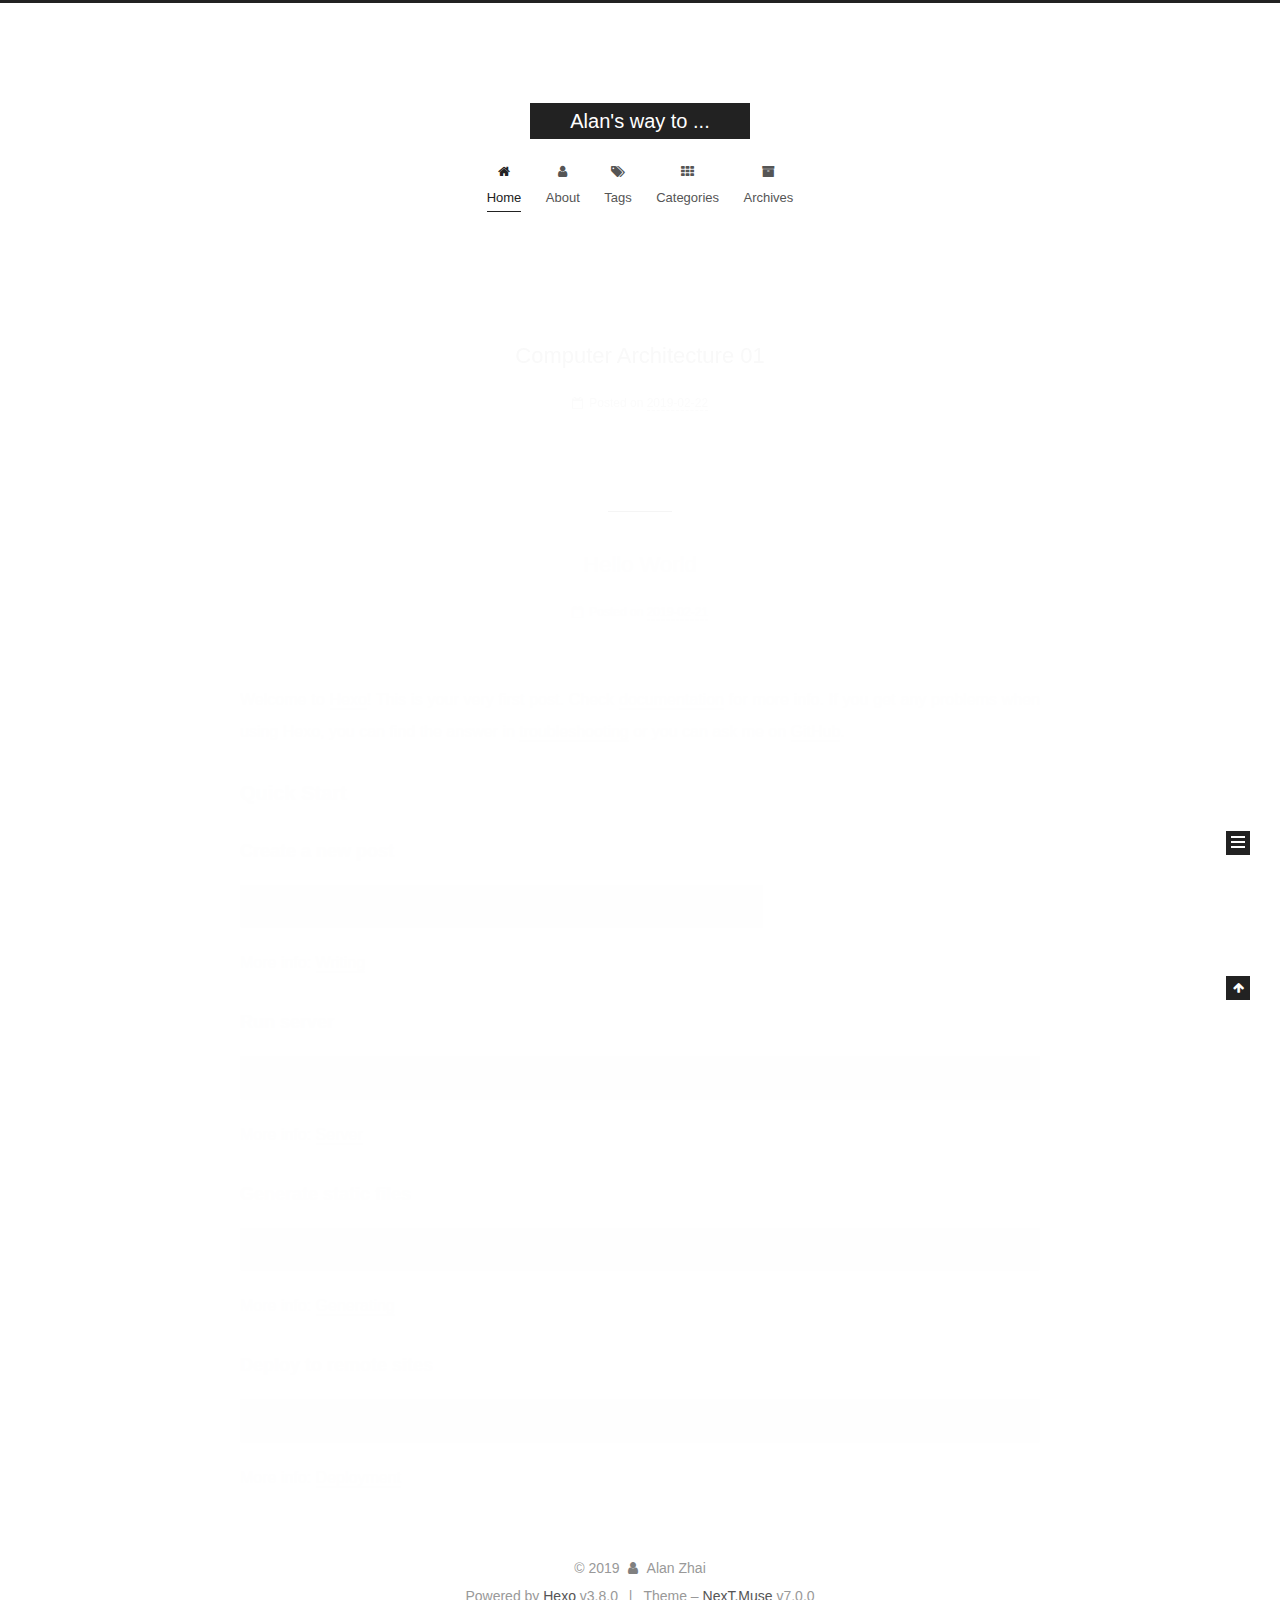
<file: index.html>
<!DOCTYPE html>












  


<html class="theme-next muse use-motion" lang>
<head><meta name="generator" content="Hexo 3.8.0">
  <meta charset="UTF-8">
<meta http-equiv="X-UA-Compatible" content="IE=edge">
<meta name="viewport" content="width=device-width, initial-scale=1, maximum-scale=2">
<meta name="theme-color" content="#222">


























<link rel="stylesheet" href="/lib/font-awesome/css/font-awesome.min.css?v=4.6.2">

<link rel="stylesheet" href="/css/main.css?v=7.0.0">


  <link rel="apple-touch-icon" sizes="180x180" href="/images/apple-touch-icon-next.png?v=7.0.0">


  <link rel="icon" type="image/png" sizes="32x32" href="/images/favicon-32x32-next.png?v=7.0.0">


  <link rel="icon" type="image/png" sizes="16x16" href="/images/favicon-16x16-next.png?v=7.0.0">


  <link rel="mask-icon" href="/images/logo.svg?v=7.0.0" color="#222">







<script id="hexo.configurations">
  var NexT = window.NexT || {};
  var CONFIG = {
    root: '/',
    scheme: 'Muse',
    version: '7.0.0',
    sidebar: {"position":"left","display":"post","offset":12,"b2t":false,"scrollpercent":false,"onmobile":false},
    fancybox: false,
    fastclick: false,
    lazyload: false,
    tabs: true,
    motion: {"enable":true,"async":false,"transition":{"post_block":"fadeIn","post_header":"slideDownIn","post_body":"slideDownIn","coll_header":"slideLeftIn","sidebar":"slideUpIn"}},
    algolia: {
      applicationID: '',
      apiKey: '',
      indexName: '',
      hits: {"per_page":10},
      labels: {"input_placeholder":"Search for Posts","hits_empty":"We didn't find any results for the search: ${query}","hits_stats":"${hits} results found in ${time} ms"}
    }
  };
</script>


  




  <meta name="description" content="study and work for a dream">
<meta name="keywords" content="computer architecture, parallel computing, CUDA, AI processor">
<meta property="og:type" content="website">
<meta property="og:title" content="Alan&#39;s way to ...">
<meta property="og:url" content="http://yoursite.com/index.html">
<meta property="og:site_name" content="Alan&#39;s way to ...">
<meta property="og:description" content="study and work for a dream">
<meta property="og:locale" content="default">
<meta name="twitter:card" content="summary">
<meta name="twitter:title" content="Alan&#39;s way to ...">
<meta name="twitter:description" content="study and work for a dream">






  <link rel="canonical" href="http://yoursite.com/">



<script id="page.configurations">
  CONFIG.page = {
    sidebar: "",
  };
</script>

  <title>Alan's way to ...</title>
  












  <noscript>
  <style>
  .use-motion .motion-element,
  .use-motion .brand,
  .use-motion .menu-item,
  .sidebar-inner,
  .use-motion .post-block,
  .use-motion .pagination,
  .use-motion .comments,
  .use-motion .post-header,
  .use-motion .post-body,
  .use-motion .collection-title { opacity: initial; }

  .use-motion .logo,
  .use-motion .site-title,
  .use-motion .site-subtitle {
    opacity: initial;
    top: initial;
  }

  .use-motion .logo-line-before i { left: initial; }
  .use-motion .logo-line-after i { right: initial; }
  </style>
</noscript>

</head>

<body itemscope itemtype="http://schema.org/WebPage" lang="default">

  
  
    
  

  <div class="container sidebar-position-left 
  page-home">
    <div class="headband"></div>

    <header id="header" class="header" itemscope itemtype="http://schema.org/WPHeader">
      <div class="header-inner"><div class="site-brand-wrapper">
  <div class="site-meta">
    

    <div class="custom-logo-site-title">
      <a href="/" class="brand" rel="start">
        <span class="logo-line-before"><i></i></span>
        <span class="site-title">Alan's way to ...</span>
        <span class="logo-line-after"><i></i></span>
      </a>
    </div>
    
    
  </div>

  <div class="site-nav-toggle">
    <button aria-label="Toggle navigation bar">
      <span class="btn-bar"></span>
      <span class="btn-bar"></span>
      <span class="btn-bar"></span>
    </button>
  </div>
</div>



<nav class="site-nav">
  
    <ul id="menu" class="menu">
      
        
        
        
          
          <li class="menu-item menu-item-home menu-item-active">

    
    
    
      
    

    

    <a href="/" rel="section"><i class="menu-item-icon fa fa-fw fa-home"></i> <br>Home</a>

  </li>
        
        
        
          
          <li class="menu-item menu-item-about">

    
    
    
      
    

    

    <a href="/about/" rel="section"><i class="menu-item-icon fa fa-fw fa-user"></i> <br>About</a>

  </li>
        
        
        
          
          <li class="menu-item menu-item-tags">

    
    
    
      
    

    

    <a href="/tags/" rel="section"><i class="menu-item-icon fa fa-fw fa-tags"></i> <br>Tags</a>

  </li>
        
        
        
          
          <li class="menu-item menu-item-categories">

    
    
    
      
    

    

    <a href="/categories/" rel="section"><i class="menu-item-icon fa fa-fw fa-th"></i> <br>Categories</a>

  </li>
        
        
        
          
          <li class="menu-item menu-item-archives">

    
    
    
      
    

    

    <a href="/archives/" rel="section"><i class="menu-item-icon fa fa-fw fa-archive"></i> <br>Archives</a>

  </li>

      
      
    </ul>
  

  
    

  

  
</nav>



  



</div>
    </header>

    


    <main id="main" class="main">
      <div class="main-inner">
        <div class="content-wrap">
          
          <div id="content" class="content">
            
  <section id="posts" class="posts-expand">
    
      

  

  
  
  

  

  <article class="post post-type-normal" itemscope itemtype="http://schema.org/Article">
  
  
  
  <div class="post-block">
    <link itemprop="mainEntityOfPage" href="http://yoursite.com/2019/02/22/Computer-Architecture-01/">

    <span hidden itemprop="author" itemscope itemtype="http://schema.org/Person">
      <meta itemprop="name" content="Alan Zhai">
      <meta itemprop="description" content="study and work for a dream">
      <meta itemprop="image" content="/images/avatar.gif">
    </span>

    <span hidden itemprop="publisher" itemscope itemtype="http://schema.org/Organization">
      <meta itemprop="name" content="Alan's way to ...">
    </span>

    
      <header class="post-header">

        
        
          <h1 class="post-title" itemprop="name headline">
                
                
                <a href="/2019/02/22/Computer-Architecture-01/" class="post-title-link" itemprop="url">Computer Architecture 01</a>
              
            
          </h1>
        

        <div class="post-meta">
          <span class="post-time">

            
            
            

            
              <span class="post-meta-item-icon">
                <i class="fa fa-calendar-o"></i>
              </span>
              
                <span class="post-meta-item-text">Posted on</span>
              

              
                
              

              <time title="Created: 2019-02-22 01:43:34 / Modified: 01:47:00" itemprop="dateCreated datePublished" datetime="2019-02-22T01:43:34+08:00">2019-02-22</time>
            

            
              

              
            
          </span>

          

          
            
            
          

          
          

          

          

          

        </div>
      </header>
    

    
    
    
    <div class="post-body" itemprop="articleBody">

      
      

      
        
          
            
          
        
      
    </div>

    

    
    
    

    

    
      
    
    

    

    <footer class="post-footer">
      

      

      

      
      
        <div class="post-eof"></div>
      
    </footer>
  </div>
  
  
  
  </article>


    
      

  

  
  
  

  

  <article class="post post-type-normal" itemscope itemtype="http://schema.org/Article">
  
  
  
  <div class="post-block">
    <link itemprop="mainEntityOfPage" href="http://yoursite.com/2019/02/21/hello-world/">

    <span hidden itemprop="author" itemscope itemtype="http://schema.org/Person">
      <meta itemprop="name" content="Alan Zhai">
      <meta itemprop="description" content="study and work for a dream">
      <meta itemprop="image" content="/images/avatar.gif">
    </span>

    <span hidden itemprop="publisher" itemscope itemtype="http://schema.org/Organization">
      <meta itemprop="name" content="Alan's way to ...">
    </span>

    
      <header class="post-header">

        
        
          <h1 class="post-title" itemprop="name headline">
                
                
                <a href="/2019/02/21/hello-world/" class="post-title-link" itemprop="url">Hello World</a>
              
            
          </h1>
        

        <div class="post-meta">
          <span class="post-time">

            
            
            

            
              <span class="post-meta-item-icon">
                <i class="fa fa-calendar-o"></i>
              </span>
              
                <span class="post-meta-item-text">Posted on</span>
              

              
                
              

              <time title="Created: 2019-02-21 23:59:12" itemprop="dateCreated datePublished" datetime="2019-02-21T23:59:12+08:00">2019-02-21</time>
            

            
          </span>

          

          
            
            
          

          
          

          

          

          

        </div>
      </header>
    

    
    
    
    <div class="post-body" itemprop="articleBody">

      
      

      
        
          
            <p>Welcome to <a href="https://hexo.io/" target="_blank" rel="noopener">Hexo</a>! This is your very first post. Check <a href="https://hexo.io/docs/" target="_blank" rel="noopener">documentation</a> for more info. If you get any problems when using Hexo, you can find the answer in <a href="https://hexo.io/docs/troubleshooting.html" target="_blank" rel="noopener">troubleshooting</a> or you can ask me on <a href="https://github.com/hexojs/hexo/issues" target="_blank" rel="noopener">GitHub</a>.</p>
<h2 id="Quick-Start"><a href="#Quick-Start" class="headerlink" title="Quick Start"></a>Quick Start</h2><h3 id="Create-a-new-post"><a href="#Create-a-new-post" class="headerlink" title="Create a new post"></a>Create a new post</h3><figure class="highlight bash"><table><tr><td class="gutter"><pre><span class="line">1</span><br></pre></td><td class="code"><pre><span class="line">$ hexo new <span class="string">"My New Post"</span></span><br></pre></td></tr></table></figure>
<p>More info: <a href="https://hexo.io/docs/writing.html" target="_blank" rel="noopener">Writing</a></p>
<h3 id="Run-server"><a href="#Run-server" class="headerlink" title="Run server"></a>Run server</h3><figure class="highlight bash"><table><tr><td class="gutter"><pre><span class="line">1</span><br></pre></td><td class="code"><pre><span class="line">$ hexo server</span><br></pre></td></tr></table></figure>
<p>More info: <a href="https://hexo.io/docs/server.html" target="_blank" rel="noopener">Server</a></p>
<h3 id="Generate-static-files"><a href="#Generate-static-files" class="headerlink" title="Generate static files"></a>Generate static files</h3><figure class="highlight bash"><table><tr><td class="gutter"><pre><span class="line">1</span><br></pre></td><td class="code"><pre><span class="line">$ hexo generate</span><br></pre></td></tr></table></figure>
<p>More info: <a href="https://hexo.io/docs/generating.html" target="_blank" rel="noopener">Generating</a></p>
<h3 id="Deploy-to-remote-sites"><a href="#Deploy-to-remote-sites" class="headerlink" title="Deploy to remote sites"></a>Deploy to remote sites</h3><figure class="highlight bash"><table><tr><td class="gutter"><pre><span class="line">1</span><br></pre></td><td class="code"><pre><span class="line">$ hexo deploy</span><br></pre></td></tr></table></figure>
<p>More info: <a href="https://hexo.io/docs/deployment.html" target="_blank" rel="noopener">Deployment</a></p>

          
        
      
    </div>

    

    
    
    

    

    
      
    
    

    

    <footer class="post-footer">
      

      

      

      
      
        <div class="post-eof"></div>
      
    </footer>
  </div>
  
  
  
  </article>


    
  </section>

  


          </div>
          

        </div>
        
          
  
  <div class="sidebar-toggle">
    <div class="sidebar-toggle-line-wrap">
      <span class="sidebar-toggle-line sidebar-toggle-line-first"></span>
      <span class="sidebar-toggle-line sidebar-toggle-line-middle"></span>
      <span class="sidebar-toggle-line sidebar-toggle-line-last"></span>
    </div>
  </div>

  <aside id="sidebar" class="sidebar">
    
    <div class="sidebar-inner">

      

      

      <div class="site-overview-wrap sidebar-panel sidebar-panel-active">
        <div class="site-overview">
          <div class="site-author motion-element" itemprop="author" itemscope itemtype="http://schema.org/Person">
            
              <p class="site-author-name" itemprop="name">Alan Zhai</p>
              <p class="site-description motion-element" itemprop="description">study and work for a dream</p>
          </div>

          
            <nav class="site-state motion-element">
              
                <div class="site-state-item site-state-posts">
                
                  <a href="/archives/">
                
                    <span class="site-state-item-count">2</span>
                    <span class="site-state-item-name">posts</span>
                  </a>
                </div>
              

              

              
                
                
                <div class="site-state-item site-state-tags">
                  
                    
                    
                      
                    
                    <span class="site-state-item-count">1</span>
                    <span class="site-state-item-name">tags</span>
                  
                </div>
              
            </nav>
          

          

          

          

          
          

          
            
          
          

        </div>
      </div>

      

      

    </div>
  </aside>


        
      </div>
    </main>

    <footer id="footer" class="footer">
      <div class="footer-inner">
        <div class="copyright">&copy; <span itemprop="copyrightYear">2019</span>
  <span class="with-love" id="animate">
    <i class="fa fa-user"></i>
  </span>
  <span class="author" itemprop="copyrightHolder">Alan Zhai</span>

  

  
</div>


  <div class="powered-by">Powered by <a href="https://hexo.io" class="theme-link" rel="noopener" target="_blank">Hexo</a> v3.8.0</div>



  <span class="post-meta-divider">|</span>



  <div class="theme-info">Theme – <a href="https://theme-next.org" class="theme-link" rel="noopener" target="_blank">NexT.Muse</a> v7.0.0</div>




        








        
      </div>
    </footer>

    
      <div class="back-to-top">
        <i class="fa fa-arrow-up"></i>
        
      </div>
    

    

    

    
  </div>

  

<script>
  if (Object.prototype.toString.call(window.Promise) !== '[object Function]') {
    window.Promise = null;
  }
</script>


























  
  <script src="/lib/jquery/index.js?v=2.1.3"></script>

  
  <script src="/lib/velocity/velocity.min.js?v=1.2.1"></script>

  
  <script src="/lib/velocity/velocity.ui.min.js?v=1.2.1"></script>


  


  <script src="/js/src/utils.js?v=7.0.0"></script>

  <script src="/js/src/motion.js?v=7.0.0"></script>



  
  


  <script src="/js/src/schemes/muse.js?v=7.0.0"></script>



  

  


  <script src="/js/src/bootstrap.js?v=7.0.0"></script>



  



  




  

  

  

  

  

  

  

  

  

  

  

  

  

</body>
</html>
</file>
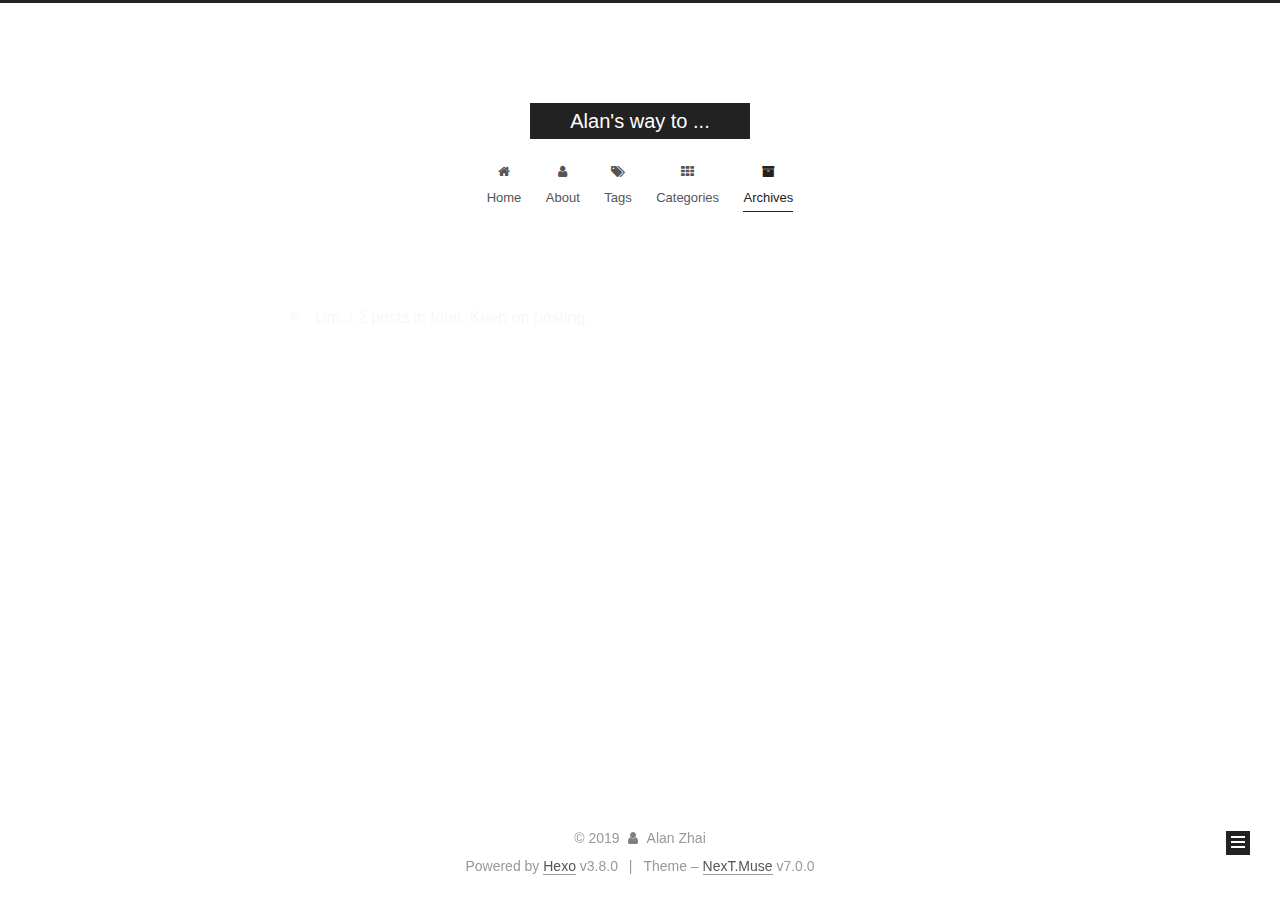
<file: archives/index.html>
<!DOCTYPE html>












  


<html class="theme-next muse use-motion" lang>
<head><meta name="generator" content="Hexo 3.8.0">
  <meta charset="UTF-8">
<meta http-equiv="X-UA-Compatible" content="IE=edge">
<meta name="viewport" content="width=device-width, initial-scale=1, maximum-scale=2">
<meta name="theme-color" content="#222">


























<link rel="stylesheet" href="/lib/font-awesome/css/font-awesome.min.css?v=4.6.2">

<link rel="stylesheet" href="/css/main.css?v=7.0.0">


  <link rel="apple-touch-icon" sizes="180x180" href="/images/apple-touch-icon-next.png?v=7.0.0">


  <link rel="icon" type="image/png" sizes="32x32" href="/images/favicon-32x32-next.png?v=7.0.0">


  <link rel="icon" type="image/png" sizes="16x16" href="/images/favicon-16x16-next.png?v=7.0.0">


  <link rel="mask-icon" href="/images/logo.svg?v=7.0.0" color="#222">







<script id="hexo.configurations">
  var NexT = window.NexT || {};
  var CONFIG = {
    root: '/',
    scheme: 'Muse',
    version: '7.0.0',
    sidebar: {"position":"left","display":"post","offset":12,"b2t":false,"scrollpercent":false,"onmobile":false},
    fancybox: false,
    fastclick: false,
    lazyload: false,
    tabs: true,
    motion: {"enable":true,"async":false,"transition":{"post_block":"fadeIn","post_header":"slideDownIn","post_body":"slideDownIn","coll_header":"slideLeftIn","sidebar":"slideUpIn"}},
    algolia: {
      applicationID: '',
      apiKey: '',
      indexName: '',
      hits: {"per_page":10},
      labels: {"input_placeholder":"Search for Posts","hits_empty":"We didn't find any results for the search: ${query}","hits_stats":"${hits} results found in ${time} ms"}
    }
  };
</script>


  




  <meta name="description" content="study and work for a dream">
<meta name="keywords" content="computer architecture, parallel computing, CUDA, AI processor">
<meta property="og:type" content="website">
<meta property="og:title" content="Alan&#39;s way to ...">
<meta property="og:url" content="http://yoursite.com/archives/index.html">
<meta property="og:site_name" content="Alan&#39;s way to ...">
<meta property="og:description" content="study and work for a dream">
<meta property="og:locale" content="default">
<meta name="twitter:card" content="summary">
<meta name="twitter:title" content="Alan&#39;s way to ...">
<meta name="twitter:description" content="study and work for a dream">






  <link rel="canonical" href="http://yoursite.com/archives/">



<script id="page.configurations">
  CONFIG.page = {
    sidebar: "",
  };
</script>

  <title>Archive | Alan's way to ...</title>
  












  <noscript>
  <style>
  .use-motion .motion-element,
  .use-motion .brand,
  .use-motion .menu-item,
  .sidebar-inner,
  .use-motion .post-block,
  .use-motion .pagination,
  .use-motion .comments,
  .use-motion .post-header,
  .use-motion .post-body,
  .use-motion .collection-title { opacity: initial; }

  .use-motion .logo,
  .use-motion .site-title,
  .use-motion .site-subtitle {
    opacity: initial;
    top: initial;
  }

  .use-motion .logo-line-before i { left: initial; }
  .use-motion .logo-line-after i { right: initial; }
  </style>
</noscript>

</head>

<body itemscope itemtype="http://schema.org/WebPage" lang="default">

  
  
    
  

  <div class="container sidebar-position-left page-archive">
    <div class="headband"></div>

    <header id="header" class="header" itemscope itemtype="http://schema.org/WPHeader">
      <div class="header-inner"><div class="site-brand-wrapper">
  <div class="site-meta">
    

    <div class="custom-logo-site-title">
      <a href="/" class="brand" rel="start">
        <span class="logo-line-before"><i></i></span>
        <span class="site-title">Alan's way to ...</span>
        <span class="logo-line-after"><i></i></span>
      </a>
    </div>
    
    
  </div>

  <div class="site-nav-toggle">
    <button aria-label="Toggle navigation bar">
      <span class="btn-bar"></span>
      <span class="btn-bar"></span>
      <span class="btn-bar"></span>
    </button>
  </div>
</div>



<nav class="site-nav">
  
    <ul id="menu" class="menu">
      
        
        
        
          
          <li class="menu-item menu-item-home">

    
    
    
      
    

    

    <a href="/" rel="section"><i class="menu-item-icon fa fa-fw fa-home"></i> <br>Home</a>

  </li>
        
        
        
          
          <li class="menu-item menu-item-about">

    
    
    
      
    

    

    <a href="/about/" rel="section"><i class="menu-item-icon fa fa-fw fa-user"></i> <br>About</a>

  </li>
        
        
        
          
          <li class="menu-item menu-item-tags">

    
    
    
      
    

    

    <a href="/tags/" rel="section"><i class="menu-item-icon fa fa-fw fa-tags"></i> <br>Tags</a>

  </li>
        
        
        
          
          <li class="menu-item menu-item-categories">

    
    
    
      
    

    

    <a href="/categories/" rel="section"><i class="menu-item-icon fa fa-fw fa-th"></i> <br>Categories</a>

  </li>
        
        
        
          
          <li class="menu-item menu-item-archives menu-item-active">

    
    
    
      
    

    

    <a href="/archives/" rel="section"><i class="menu-item-icon fa fa-fw fa-archive"></i> <br>Archives</a>

  </li>

      
      
    </ul>
  

  
    

    
    
      
      
    
      
      
    
      
      
    
      
      
    
      
      
    
    

  


  

  
</nav>



  



</div>
    </header>

    


    <main id="main" class="main">
      <div class="main-inner">
        <div class="content-wrap">
          
          <div id="content" class="content">
            

  
  
  
  <div class="post-block archive">
    <div id="posts" class="posts-collapse">
      <span class="archive-move-on"></span>

      
      <span class="archive-page-counter">
        
        
        
          
        
        Um..! 2 posts in total. Keep on posting.
      </span>
      

      

        
        
        

        
          
          <div class="collection-title">
            <h1 class="archive-year" id="archive-year-2019">2019</h1>
          </div>
        
        

        

  <article class="post post-type-normal" itemscope itemtype="http://schema.org/Article">
    <header class="post-header">

      <h2 class="post-title">
        
          <a class="post-title-link" href="/2019/02/22/Computer-Architecture-01/" itemprop="url">
            
              <span itemprop="name">Computer Architecture 01</span>
            
          </a>
        
      </h2>

      <div class="post-meta">
        <time class="post-time" itemprop="dateCreated" datetime="2019-02-22T01:43:34+08:00" content="2019-02-22">
          02-22
        </time>
      </div>

    </header>
  </article>



      

        
        
        

        
        

        

  <article class="post post-type-normal" itemscope itemtype="http://schema.org/Article">
    <header class="post-header">

      <h2 class="post-title">
        
          <a class="post-title-link" href="/2019/02/21/hello-world/" itemprop="url">
            
              <span itemprop="name">Hello World</span>
            
          </a>
        
      </h2>

      <div class="post-meta">
        <time class="post-time" itemprop="dateCreated" datetime="2019-02-21T23:59:12+08:00" content="2019-02-21">
          02-21
        </time>
      </div>

    </header>
  </article>



      

    </div>
  </div>
  
  
  

  



          </div>
          

        </div>
        
          
  
  <div class="sidebar-toggle">
    <div class="sidebar-toggle-line-wrap">
      <span class="sidebar-toggle-line sidebar-toggle-line-first"></span>
      <span class="sidebar-toggle-line sidebar-toggle-line-middle"></span>
      <span class="sidebar-toggle-line sidebar-toggle-line-last"></span>
    </div>
  </div>

  <aside id="sidebar" class="sidebar">
    
    <div class="sidebar-inner">

      

      

      <div class="site-overview-wrap sidebar-panel sidebar-panel-active">
        <div class="site-overview">
          <div class="site-author motion-element" itemprop="author" itemscope itemtype="http://schema.org/Person">
            
              <p class="site-author-name" itemprop="name">Alan Zhai</p>
              <p class="site-description motion-element" itemprop="description">study and work for a dream</p>
          </div>

          
            <nav class="site-state motion-element">
              
                <div class="site-state-item site-state-posts">
                
                  <a href="/archives/">
                
                    <span class="site-state-item-count">2</span>
                    <span class="site-state-item-name">posts</span>
                  </a>
                </div>
              

              

              
                
                
                <div class="site-state-item site-state-tags">
                  
                    
                    
                      
                    
                    <span class="site-state-item-count">1</span>
                    <span class="site-state-item-name">tags</span>
                  
                </div>
              
            </nav>
          

          

          

          

          
          

          
            
          
          

        </div>
      </div>

      

      

    </div>
  </aside>


        
      </div>
    </main>

    <footer id="footer" class="footer">
      <div class="footer-inner">
        <div class="copyright">&copy; <span itemprop="copyrightYear">2019</span>
  <span class="with-love" id="animate">
    <i class="fa fa-user"></i>
  </span>
  <span class="author" itemprop="copyrightHolder">Alan Zhai</span>

  

  
</div>


  <div class="powered-by">Powered by <a href="https://hexo.io" class="theme-link" rel="noopener" target="_blank">Hexo</a> v3.8.0</div>



  <span class="post-meta-divider">|</span>



  <div class="theme-info">Theme – <a href="https://theme-next.org" class="theme-link" rel="noopener" target="_blank">NexT.Muse</a> v7.0.0</div>




        








        
      </div>
    </footer>

    
      <div class="back-to-top">
        <i class="fa fa-arrow-up"></i>
        
      </div>
    

    

    

    
  </div>

  

<script>
  if (Object.prototype.toString.call(window.Promise) !== '[object Function]') {
    window.Promise = null;
  }
</script>


























  
  <script src="/lib/jquery/index.js?v=2.1.3"></script>

  
  <script src="/lib/velocity/velocity.min.js?v=1.2.1"></script>

  
  <script src="/lib/velocity/velocity.ui.min.js?v=1.2.1"></script>


  


  <script src="/js/src/utils.js?v=7.0.0"></script>

  <script src="/js/src/motion.js?v=7.0.0"></script>



  
  


  <script src="/js/src/schemes/muse.js?v=7.0.0"></script>



  

  


  <script src="/js/src/bootstrap.js?v=7.0.0"></script>



  



  




  

  

  

  

  

  

  

  

  

  

  

  

  

</body>
</html>
</file>
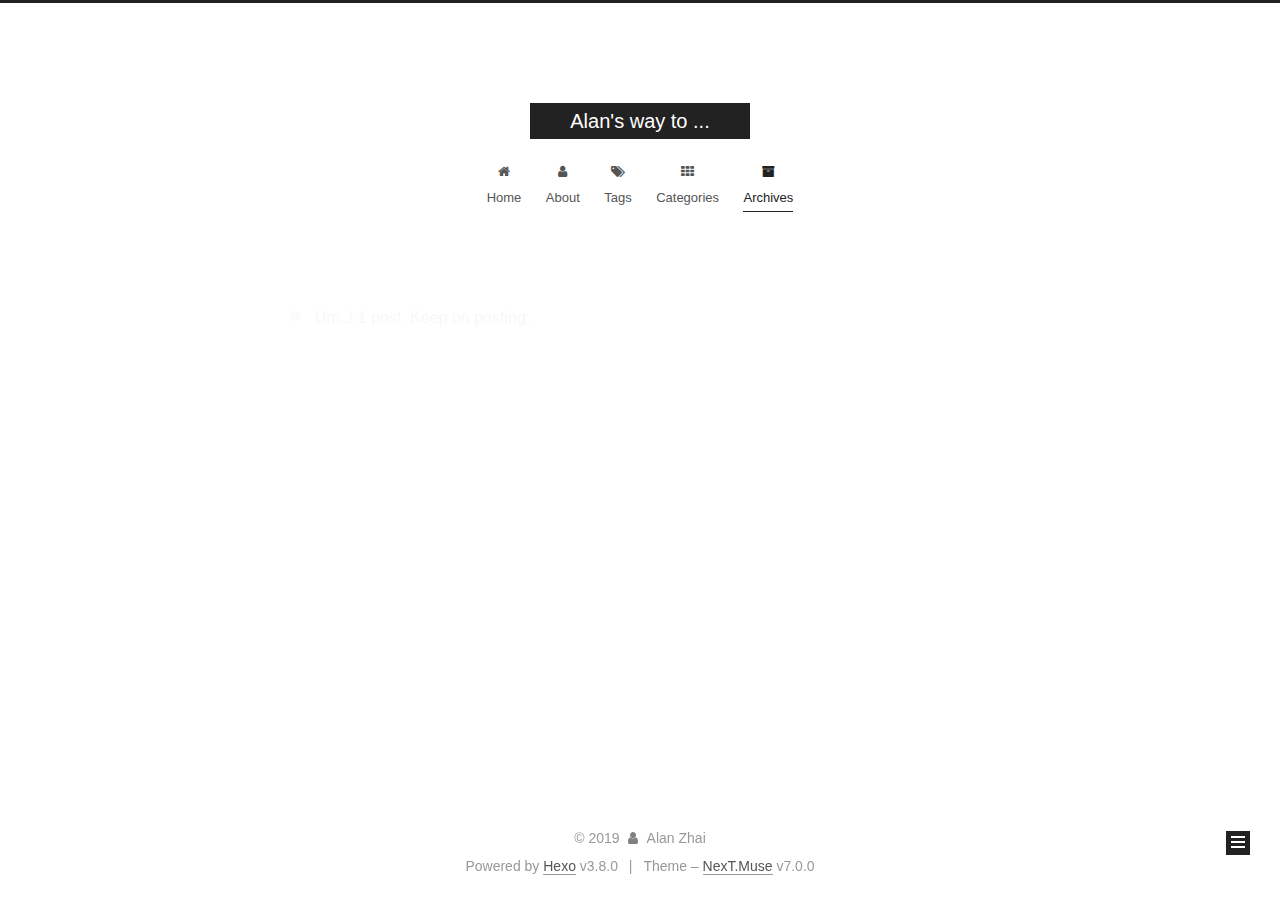
<file: archives/2019/index.html>
<!DOCTYPE html>












  


<html class="theme-next muse use-motion" lang>
<head><meta name="generator" content="Hexo 3.8.0">
  <meta charset="UTF-8">
<meta http-equiv="X-UA-Compatible" content="IE=edge">
<meta name="viewport" content="width=device-width, initial-scale=1, maximum-scale=2">
<meta name="theme-color" content="#222">


























<link rel="stylesheet" href="/lib/font-awesome/css/font-awesome.min.css?v=4.6.2">

<link rel="stylesheet" href="/css/main.css?v=7.0.0">


  <link rel="apple-touch-icon" sizes="180x180" href="/images/apple-touch-icon-next.png?v=7.0.0">


  <link rel="icon" type="image/png" sizes="32x32" href="/images/favicon-32x32-next.png?v=7.0.0">


  <link rel="icon" type="image/png" sizes="16x16" href="/images/favicon-16x16-next.png?v=7.0.0">


  <link rel="mask-icon" href="/images/logo.svg?v=7.0.0" color="#222">







<script id="hexo.configurations">
  var NexT = window.NexT || {};
  var CONFIG = {
    root: '/',
    scheme: 'Muse',
    version: '7.0.0',
    sidebar: {"position":"left","display":"post","offset":12,"b2t":false,"scrollpercent":false,"onmobile":false},
    fancybox: false,
    fastclick: false,
    lazyload: false,
    tabs: true,
    motion: {"enable":true,"async":false,"transition":{"post_block":"fadeIn","post_header":"slideDownIn","post_body":"slideDownIn","coll_header":"slideLeftIn","sidebar":"slideUpIn"}},
    algolia: {
      applicationID: '',
      apiKey: '',
      indexName: '',
      hits: {"per_page":10},
      labels: {"input_placeholder":"Search for Posts","hits_empty":"We didn't find any results for the search: ${query}","hits_stats":"${hits} results found in ${time} ms"}
    }
  };
</script>


  




  <meta name="description" content="study and work for a dream">
<meta name="keywords" content="computer architecture, parallel computing, CUDA, AI processor">
<meta property="og:type" content="website">
<meta property="og:title" content="Alan&#39;s way to ...">
<meta property="og:url" content="http://yoursite.com/archives/2019/index.html">
<meta property="og:site_name" content="Alan&#39;s way to ...">
<meta property="og:description" content="study and work for a dream">
<meta property="og:locale" content="default">
<meta name="twitter:card" content="summary">
<meta name="twitter:title" content="Alan&#39;s way to ...">
<meta name="twitter:description" content="study and work for a dream">






  <link rel="canonical" href="http://yoursite.com/archives/2019/">



<script id="page.configurations">
  CONFIG.page = {
    sidebar: "",
  };
</script>

  <title>Archive | Alan's way to ...</title>
  












  <noscript>
  <style>
  .use-motion .motion-element,
  .use-motion .brand,
  .use-motion .menu-item,
  .sidebar-inner,
  .use-motion .post-block,
  .use-motion .pagination,
  .use-motion .comments,
  .use-motion .post-header,
  .use-motion .post-body,
  .use-motion .collection-title { opacity: initial; }

  .use-motion .logo,
  .use-motion .site-title,
  .use-motion .site-subtitle {
    opacity: initial;
    top: initial;
  }

  .use-motion .logo-line-before i { left: initial; }
  .use-motion .logo-line-after i { right: initial; }
  </style>
</noscript>

</head>

<body itemscope itemtype="http://schema.org/WebPage" lang="default">

  
  
    
  

  <div class="container sidebar-position-left page-archive">
    <div class="headband"></div>

    <header id="header" class="header" itemscope itemtype="http://schema.org/WPHeader">
      <div class="header-inner"><div class="site-brand-wrapper">
  <div class="site-meta">
    

    <div class="custom-logo-site-title">
      <a href="/" class="brand" rel="start">
        <span class="logo-line-before"><i></i></span>
        <span class="site-title">Alan's way to ...</span>
        <span class="logo-line-after"><i></i></span>
      </a>
    </div>
    
    
  </div>

  <div class="site-nav-toggle">
    <button aria-label="Toggle navigation bar">
      <span class="btn-bar"></span>
      <span class="btn-bar"></span>
      <span class="btn-bar"></span>
    </button>
  </div>
</div>



<nav class="site-nav">
  
    <ul id="menu" class="menu">
      
        
        
        
          
          <li class="menu-item menu-item-home">

    
    
    
      
    

    

    <a href="/" rel="section"><i class="menu-item-icon fa fa-fw fa-home"></i> <br>Home</a>

  </li>
        
        
        
          
          <li class="menu-item menu-item-about">

    
    
    
      
    

    

    <a href="/about/" rel="section"><i class="menu-item-icon fa fa-fw fa-user"></i> <br>About</a>

  </li>
        
        
        
          
          <li class="menu-item menu-item-tags">

    
    
    
      
    

    

    <a href="/tags/" rel="section"><i class="menu-item-icon fa fa-fw fa-tags"></i> <br>Tags</a>

  </li>
        
        
        
          
          <li class="menu-item menu-item-categories">

    
    
    
      
    

    

    <a href="/categories/" rel="section"><i class="menu-item-icon fa fa-fw fa-th"></i> <br>Categories</a>

  </li>
        
        
        
          
          <li class="menu-item menu-item-archives menu-item-active">

    
    
    
      
    

    

    <a href="/archives/" rel="section"><i class="menu-item-icon fa fa-fw fa-archive"></i> <br>Archives</a>

  </li>

      
      
    </ul>
  

  
    

    
    
      
      
    
      
      
    
      
      
    
      
      
    
      
      
    
    

  


  

  
</nav>



  



</div>
    </header>

    


    <main id="main" class="main">
      <div class="main-inner">
        <div class="content-wrap">
          
          <div id="content" class="content">
            

  
  
  
  <div class="post-block archive">
    <div id="posts" class="posts-collapse">
      <span class="archive-move-on"></span>

      
      <span class="archive-page-counter">
        
        
        
          
        
        Um..! 1 post. Keep on posting.
      </span>
      

      

        
        
        

        
          
          <div class="collection-title">
            <h1 class="archive-year" id="archive-year-2019">2019</h1>
          </div>
        
        

        

  <article class="post post-type-normal" itemscope itemtype="http://schema.org/Article">
    <header class="post-header">

      <h2 class="post-title">
        
          <a class="post-title-link" href="/2019/02/21/hello-world/" itemprop="url">
            
              <span itemprop="name">Hello World</span>
            
          </a>
        
      </h2>

      <div class="post-meta">
        <time class="post-time" itemprop="dateCreated" datetime="2019-02-21T23:59:12+08:00" content="2019-02-21">
          02-21
        </time>
      </div>

    </header>
  </article>



      

    </div>
  </div>
  
  
  

  



          </div>
          

        </div>
        
          
  
  <div class="sidebar-toggle">
    <div class="sidebar-toggle-line-wrap">
      <span class="sidebar-toggle-line sidebar-toggle-line-first"></span>
      <span class="sidebar-toggle-line sidebar-toggle-line-middle"></span>
      <span class="sidebar-toggle-line sidebar-toggle-line-last"></span>
    </div>
  </div>

  <aside id="sidebar" class="sidebar">
    
    <div class="sidebar-inner">

      

      

      <div class="site-overview-wrap sidebar-panel sidebar-panel-active">
        <div class="site-overview">
          <div class="site-author motion-element" itemprop="author" itemscope itemtype="http://schema.org/Person">
            
              <p class="site-author-name" itemprop="name">Alan Zhai</p>
              <p class="site-description motion-element" itemprop="description">study and work for a dream</p>
          </div>

          
            <nav class="site-state motion-element">
              
                <div class="site-state-item site-state-posts">
                
                  <a href="/archives/">
                
                    <span class="site-state-item-count">1</span>
                    <span class="site-state-item-name">posts</span>
                  </a>
                </div>
              

              

              
            </nav>
          

          

          

          

          
          

          
            
          
          

        </div>
      </div>

      

      

    </div>
  </aside>


        
      </div>
    </main>

    <footer id="footer" class="footer">
      <div class="footer-inner">
        <div class="copyright">&copy; <span itemprop="copyrightYear">2019</span>
  <span class="with-love" id="animate">
    <i class="fa fa-user"></i>
  </span>
  <span class="author" itemprop="copyrightHolder">Alan Zhai</span>

  

  
</div>


  <div class="powered-by">Powered by <a href="https://hexo.io" class="theme-link" rel="noopener" target="_blank">Hexo</a> v3.8.0</div>



  <span class="post-meta-divider">|</span>



  <div class="theme-info">Theme – <a href="https://theme-next.org" class="theme-link" rel="noopener" target="_blank">NexT.Muse</a> v7.0.0</div>




        








        
      </div>
    </footer>

    
      <div class="back-to-top">
        <i class="fa fa-arrow-up"></i>
        
      </div>
    

    

    

    
  </div>

  

<script>
  if (Object.prototype.toString.call(window.Promise) !== '[object Function]') {
    window.Promise = null;
  }
</script>


























  
  <script src="/lib/jquery/index.js?v=2.1.3"></script>

  
  <script src="/lib/velocity/velocity.min.js?v=1.2.1"></script>

  
  <script src="/lib/velocity/velocity.ui.min.js?v=1.2.1"></script>


  


  <script src="/js/src/utils.js?v=7.0.0"></script>

  <script src="/js/src/motion.js?v=7.0.0"></script>



  
  


  <script src="/js/src/schemes/muse.js?v=7.0.0"></script>



  

  


  <script src="/js/src/bootstrap.js?v=7.0.0"></script>



  



  




  

  

  

  

  

  

  

  

  

  

  

  

  

</body>
</html>
</file>
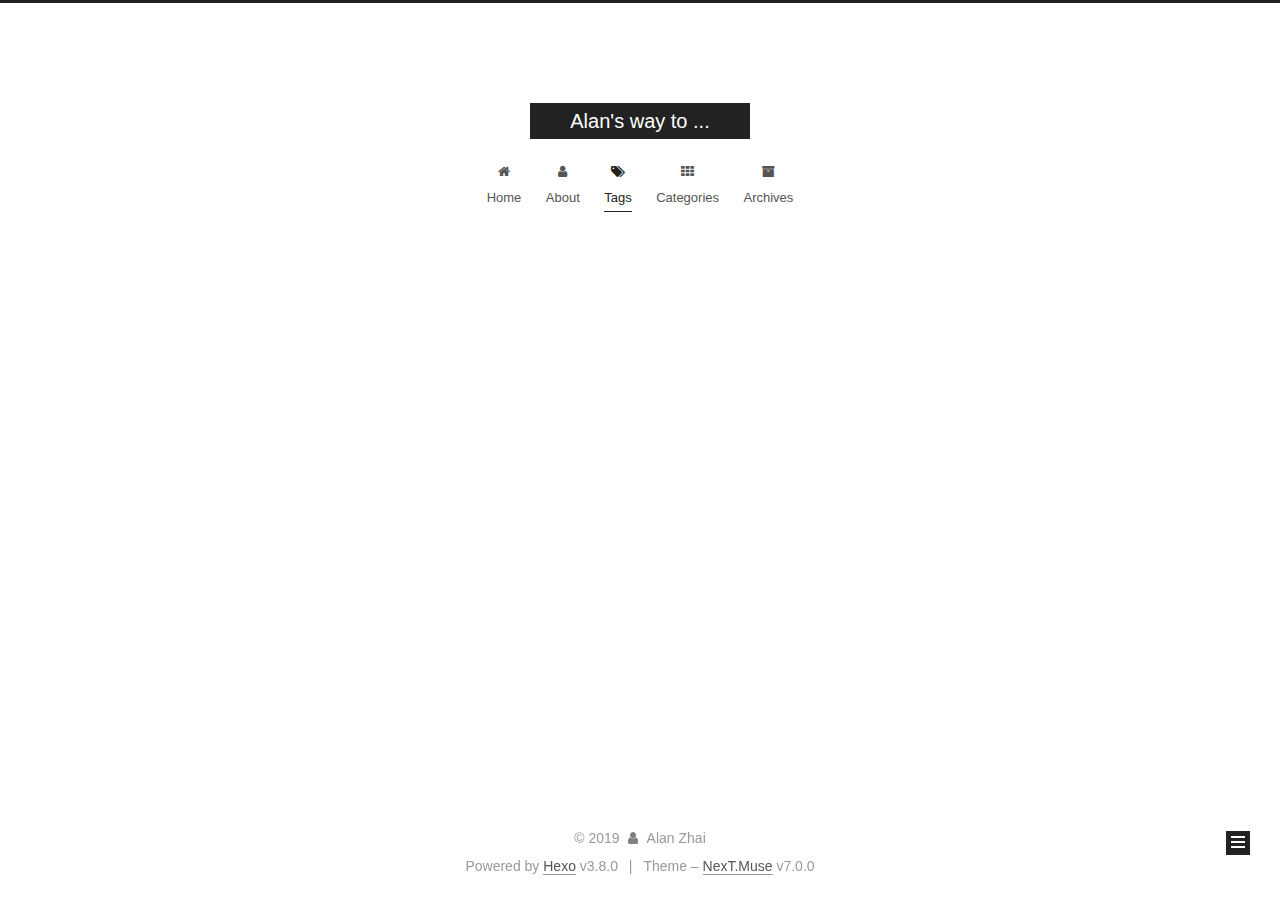
<file: tags/Computer-Architecture/index.html>
<!DOCTYPE html>












  


<html class="theme-next muse use-motion" lang>
<head><meta name="generator" content="Hexo 3.8.0">
  <meta charset="UTF-8">
<meta http-equiv="X-UA-Compatible" content="IE=edge">
<meta name="viewport" content="width=device-width, initial-scale=1, maximum-scale=2">
<meta name="theme-color" content="#222">


























<link rel="stylesheet" href="/lib/font-awesome/css/font-awesome.min.css?v=4.6.2">

<link rel="stylesheet" href="/css/main.css?v=7.0.0">


  <link rel="apple-touch-icon" sizes="180x180" href="/images/apple-touch-icon-next.png?v=7.0.0">


  <link rel="icon" type="image/png" sizes="32x32" href="/images/favicon-32x32-next.png?v=7.0.0">


  <link rel="icon" type="image/png" sizes="16x16" href="/images/favicon-16x16-next.png?v=7.0.0">


  <link rel="mask-icon" href="/images/logo.svg?v=7.0.0" color="#222">







<script id="hexo.configurations">
  var NexT = window.NexT || {};
  var CONFIG = {
    root: '/',
    scheme: 'Muse',
    version: '7.0.0',
    sidebar: {"position":"left","display":"post","offset":12,"b2t":false,"scrollpercent":false,"onmobile":false},
    fancybox: false,
    fastclick: false,
    lazyload: false,
    tabs: true,
    motion: {"enable":true,"async":false,"transition":{"post_block":"fadeIn","post_header":"slideDownIn","post_body":"slideDownIn","coll_header":"slideLeftIn","sidebar":"slideUpIn"}},
    algolia: {
      applicationID: '',
      apiKey: '',
      indexName: '',
      hits: {"per_page":10},
      labels: {"input_placeholder":"Search for Posts","hits_empty":"We didn't find any results for the search: ${query}","hits_stats":"${hits} results found in ${time} ms"}
    }
  };
</script>


  




  <meta name="description" content="study and work for a dream">
<meta name="keywords" content="computer architecture, parallel computing, CUDA, AI processor">
<meta property="og:type" content="website">
<meta property="og:title" content="Alan&#39;s way to ...">
<meta property="og:url" content="http://yoursite.com/tags/Computer-Architecture/index.html">
<meta property="og:site_name" content="Alan&#39;s way to ...">
<meta property="og:description" content="study and work for a dream">
<meta property="og:locale" content="default">
<meta name="twitter:card" content="summary">
<meta name="twitter:title" content="Alan&#39;s way to ...">
<meta name="twitter:description" content="study and work for a dream">






  <link rel="canonical" href="http://yoursite.com/tags/Computer-Architecture/">



<script id="page.configurations">
  CONFIG.page = {
    sidebar: "",
  };
</script>

  <title>Tag: Computer Architecture | Alan's way to ...</title>
  












  <noscript>
  <style>
  .use-motion .motion-element,
  .use-motion .brand,
  .use-motion .menu-item,
  .sidebar-inner,
  .use-motion .post-block,
  .use-motion .pagination,
  .use-motion .comments,
  .use-motion .post-header,
  .use-motion .post-body,
  .use-motion .collection-title { opacity: initial; }

  .use-motion .logo,
  .use-motion .site-title,
  .use-motion .site-subtitle {
    opacity: initial;
    top: initial;
  }

  .use-motion .logo-line-before i { left: initial; }
  .use-motion .logo-line-after i { right: initial; }
  </style>
</noscript>

</head>

<body itemscope itemtype="http://schema.org/WebPage" lang="default">

  
  
    
  

  <div class="container sidebar-position-left ">
    <div class="headband"></div>

    <header id="header" class="header" itemscope itemtype="http://schema.org/WPHeader">
      <div class="header-inner"><div class="site-brand-wrapper">
  <div class="site-meta">
    

    <div class="custom-logo-site-title">
      <a href="/" class="brand" rel="start">
        <span class="logo-line-before"><i></i></span>
        <span class="site-title">Alan's way to ...</span>
        <span class="logo-line-after"><i></i></span>
      </a>
    </div>
    
    
  </div>

  <div class="site-nav-toggle">
    <button aria-label="Toggle navigation bar">
      <span class="btn-bar"></span>
      <span class="btn-bar"></span>
      <span class="btn-bar"></span>
    </button>
  </div>
</div>



<nav class="site-nav">
  
    <ul id="menu" class="menu">
      
        
        
        
          
          <li class="menu-item menu-item-home">

    
    
    
      
    

    

    <a href="/" rel="section"><i class="menu-item-icon fa fa-fw fa-home"></i> <br>Home</a>

  </li>
        
        
        
          
          <li class="menu-item menu-item-about">

    
    
    
      
    

    

    <a href="/about/" rel="section"><i class="menu-item-icon fa fa-fw fa-user"></i> <br>About</a>

  </li>
        
        
        
          
          <li class="menu-item menu-item-tags menu-item-active">

    
    
    
      
    

    

    <a href="/tags/" rel="section"><i class="menu-item-icon fa fa-fw fa-tags"></i> <br>Tags</a>

  </li>
        
        
        
          
          <li class="menu-item menu-item-categories">

    
    
    
      
    

    

    <a href="/categories/" rel="section"><i class="menu-item-icon fa fa-fw fa-th"></i> <br>Categories</a>

  </li>
        
        
        
          
          <li class="menu-item menu-item-archives">

    
    
    
      
    

    

    <a href="/archives/" rel="section"><i class="menu-item-icon fa fa-fw fa-archive"></i> <br>Archives</a>

  </li>

      
      
    </ul>
  

  
    

    
    
      
      
    
      
      
    
      
      
    
      
      
    
      
      
    
    

  


  

  
</nav>



  



</div>
    </header>

    


    <main id="main" class="main">
      <div class="main-inner">
        <div class="content-wrap">
          
          <div id="content" class="content">
            

  
  
  
  <div class="post-block tag">

    <div id="posts" class="posts-collapse">
      <div class="collection-title">
        <h1>Computer Architecture<small>Tag</small>
        </h1>
      </div>

      
        

  <article class="post post-type-normal" itemscope itemtype="http://schema.org/Article">
    <header class="post-header">

      <h2 class="post-title">
        
          <a class="post-title-link" href="/2019/02/22/Computer-Architecture-01/" itemprop="url">
            
              <span itemprop="name">Computer Architecture 01</span>
            
          </a>
        
      </h2>

      <div class="post-meta">
        <time class="post-time" itemprop="dateCreated" datetime="2019-02-22T01:43:34+08:00" content="2019-02-22">
          02-22
        </time>
      </div>

    </header>
  </article>


      
    </div>

  </div>
  
  
  

  


          </div>
          

        </div>
        
          
  
  <div class="sidebar-toggle">
    <div class="sidebar-toggle-line-wrap">
      <span class="sidebar-toggle-line sidebar-toggle-line-first"></span>
      <span class="sidebar-toggle-line sidebar-toggle-line-middle"></span>
      <span class="sidebar-toggle-line sidebar-toggle-line-last"></span>
    </div>
  </div>

  <aside id="sidebar" class="sidebar">
    
    <div class="sidebar-inner">

      

      

      <div class="site-overview-wrap sidebar-panel sidebar-panel-active">
        <div class="site-overview">
          <div class="site-author motion-element" itemprop="author" itemscope itemtype="http://schema.org/Person">
            
              <p class="site-author-name" itemprop="name">Alan Zhai</p>
              <p class="site-description motion-element" itemprop="description">study and work for a dream</p>
          </div>

          
            <nav class="site-state motion-element">
              
                <div class="site-state-item site-state-posts">
                
                  <a href="/archives/">
                
                    <span class="site-state-item-count">2</span>
                    <span class="site-state-item-name">posts</span>
                  </a>
                </div>
              

              

              
                
                
                <div class="site-state-item site-state-tags">
                  
                    
                    
                      
                    
                    <span class="site-state-item-count">1</span>
                    <span class="site-state-item-name">tags</span>
                  
                </div>
              
            </nav>
          

          

          

          

          
          

          
            
          
          

        </div>
      </div>

      

      

    </div>
  </aside>


        
      </div>
    </main>

    <footer id="footer" class="footer">
      <div class="footer-inner">
        <div class="copyright">&copy; <span itemprop="copyrightYear">2019</span>
  <span class="with-love" id="animate">
    <i class="fa fa-user"></i>
  </span>
  <span class="author" itemprop="copyrightHolder">Alan Zhai</span>

  

  
</div>


  <div class="powered-by">Powered by <a href="https://hexo.io" class="theme-link" rel="noopener" target="_blank">Hexo</a> v3.8.0</div>



  <span class="post-meta-divider">|</span>



  <div class="theme-info">Theme – <a href="https://theme-next.org" class="theme-link" rel="noopener" target="_blank">NexT.Muse</a> v7.0.0</div>




        








        
      </div>
    </footer>

    
      <div class="back-to-top">
        <i class="fa fa-arrow-up"></i>
        
      </div>
    

    

    

    
  </div>

  

<script>
  if (Object.prototype.toString.call(window.Promise) !== '[object Function]') {
    window.Promise = null;
  }
</script>


























  
  <script src="/lib/jquery/index.js?v=2.1.3"></script>

  
  <script src="/lib/velocity/velocity.min.js?v=1.2.1"></script>

  
  <script src="/lib/velocity/velocity.ui.min.js?v=1.2.1"></script>


  


  <script src="/js/src/utils.js?v=7.0.0"></script>

  <script src="/js/src/motion.js?v=7.0.0"></script>



  
  


  <script src="/js/src/schemes/muse.js?v=7.0.0"></script>



  

  


  <script src="/js/src/bootstrap.js?v=7.0.0"></script>



  



  




  

  

  

  

  

  

  

  

  

  

  

  

  

</body>
</html>
</file>
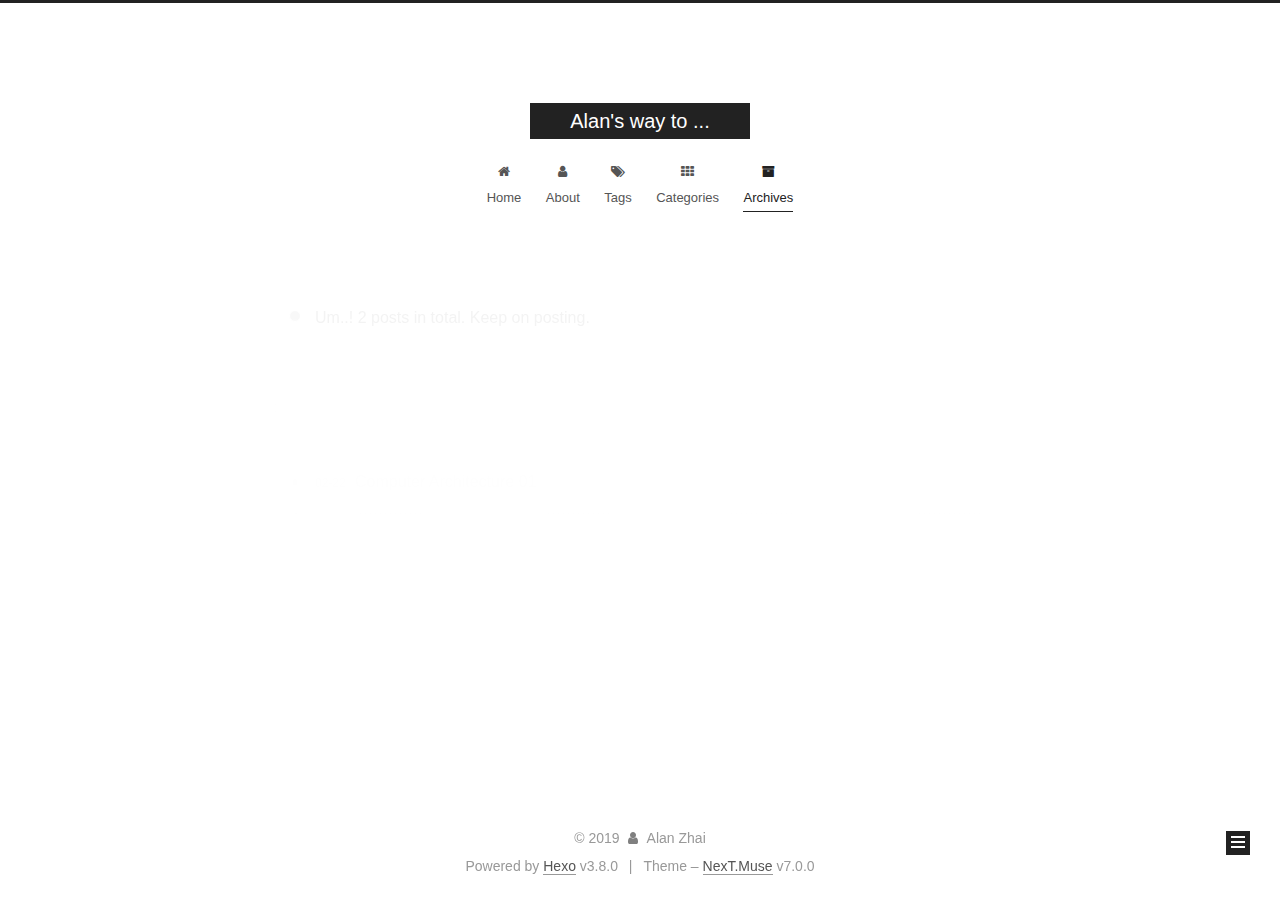
<file: archives/2019/02/index.html>
<!DOCTYPE html>












  


<html class="theme-next muse use-motion" lang>
<head><meta name="generator" content="Hexo 3.8.0">
  <meta charset="UTF-8">
<meta http-equiv="X-UA-Compatible" content="IE=edge">
<meta name="viewport" content="width=device-width, initial-scale=1, maximum-scale=2">
<meta name="theme-color" content="#222">


























<link rel="stylesheet" href="/lib/font-awesome/css/font-awesome.min.css?v=4.6.2">

<link rel="stylesheet" href="/css/main.css?v=7.0.0">


  <link rel="apple-touch-icon" sizes="180x180" href="/images/apple-touch-icon-next.png?v=7.0.0">


  <link rel="icon" type="image/png" sizes="32x32" href="/images/favicon-32x32-next.png?v=7.0.0">


  <link rel="icon" type="image/png" sizes="16x16" href="/images/favicon-16x16-next.png?v=7.0.0">


  <link rel="mask-icon" href="/images/logo.svg?v=7.0.0" color="#222">







<script id="hexo.configurations">
  var NexT = window.NexT || {};
  var CONFIG = {
    root: '/',
    scheme: 'Muse',
    version: '7.0.0',
    sidebar: {"position":"left","display":"post","offset":12,"b2t":false,"scrollpercent":false,"onmobile":false},
    fancybox: false,
    fastclick: false,
    lazyload: false,
    tabs: true,
    motion: {"enable":true,"async":false,"transition":{"post_block":"fadeIn","post_header":"slideDownIn","post_body":"slideDownIn","coll_header":"slideLeftIn","sidebar":"slideUpIn"}},
    algolia: {
      applicationID: '',
      apiKey: '',
      indexName: '',
      hits: {"per_page":10},
      labels: {"input_placeholder":"Search for Posts","hits_empty":"We didn't find any results for the search: ${query}","hits_stats":"${hits} results found in ${time} ms"}
    }
  };
</script>


  




  <meta name="description" content="study and work for a dream">
<meta name="keywords" content="computer architecture, parallel computing, CUDA, AI processor">
<meta property="og:type" content="website">
<meta property="og:title" content="Alan&#39;s way to ...">
<meta property="og:url" content="http://yoursite.com/archives/2019/02/index.html">
<meta property="og:site_name" content="Alan&#39;s way to ...">
<meta property="og:description" content="study and work for a dream">
<meta property="og:locale" content="default">
<meta name="twitter:card" content="summary">
<meta name="twitter:title" content="Alan&#39;s way to ...">
<meta name="twitter:description" content="study and work for a dream">






  <link rel="canonical" href="http://yoursite.com/archives/2019/02/">



<script id="page.configurations">
  CONFIG.page = {
    sidebar: "",
  };
</script>

  <title>Archive | Alan's way to ...</title>
  












  <noscript>
  <style>
  .use-motion .motion-element,
  .use-motion .brand,
  .use-motion .menu-item,
  .sidebar-inner,
  .use-motion .post-block,
  .use-motion .pagination,
  .use-motion .comments,
  .use-motion .post-header,
  .use-motion .post-body,
  .use-motion .collection-title { opacity: initial; }

  .use-motion .logo,
  .use-motion .site-title,
  .use-motion .site-subtitle {
    opacity: initial;
    top: initial;
  }

  .use-motion .logo-line-before i { left: initial; }
  .use-motion .logo-line-after i { right: initial; }
  </style>
</noscript>

</head>

<body itemscope itemtype="http://schema.org/WebPage" lang="default">

  
  
    
  

  <div class="container sidebar-position-left page-archive">
    <div class="headband"></div>

    <header id="header" class="header" itemscope itemtype="http://schema.org/WPHeader">
      <div class="header-inner"><div class="site-brand-wrapper">
  <div class="site-meta">
    

    <div class="custom-logo-site-title">
      <a href="/" class="brand" rel="start">
        <span class="logo-line-before"><i></i></span>
        <span class="site-title">Alan's way to ...</span>
        <span class="logo-line-after"><i></i></span>
      </a>
    </div>
    
    
  </div>

  <div class="site-nav-toggle">
    <button aria-label="Toggle navigation bar">
      <span class="btn-bar"></span>
      <span class="btn-bar"></span>
      <span class="btn-bar"></span>
    </button>
  </div>
</div>



<nav class="site-nav">
  
    <ul id="menu" class="menu">
      
        
        
        
          
          <li class="menu-item menu-item-home">

    
    
    
      
    

    

    <a href="/" rel="section"><i class="menu-item-icon fa fa-fw fa-home"></i> <br>Home</a>

  </li>
        
        
        
          
          <li class="menu-item menu-item-about">

    
    
    
      
    

    

    <a href="/about/" rel="section"><i class="menu-item-icon fa fa-fw fa-user"></i> <br>About</a>

  </li>
        
        
        
          
          <li class="menu-item menu-item-tags">

    
    
    
      
    

    

    <a href="/tags/" rel="section"><i class="menu-item-icon fa fa-fw fa-tags"></i> <br>Tags</a>

  </li>
        
        
        
          
          <li class="menu-item menu-item-categories">

    
    
    
      
    

    

    <a href="/categories/" rel="section"><i class="menu-item-icon fa fa-fw fa-th"></i> <br>Categories</a>

  </li>
        
        
        
          
          <li class="menu-item menu-item-archives menu-item-active">

    
    
    
      
    

    

    <a href="/archives/" rel="section"><i class="menu-item-icon fa fa-fw fa-archive"></i> <br>Archives</a>

  </li>

      
      
    </ul>
  

  
    

    
    
      
      
    
      
      
    
      
      
    
      
      
    
      
      
    
    

  


  

  
</nav>



  



</div>
    </header>

    


    <main id="main" class="main">
      <div class="main-inner">
        <div class="content-wrap">
          
          <div id="content" class="content">
            

  
  
  
  <div class="post-block archive">
    <div id="posts" class="posts-collapse">
      <span class="archive-move-on"></span>

      
      <span class="archive-page-counter">
        
        
        
          
        
        Um..! 2 posts in total. Keep on posting.
      </span>
      

      

        
        
        

        
          
          <div class="collection-title">
            <h1 class="archive-year" id="archive-year-2019">2019</h1>
          </div>
        
        

        

  <article class="post post-type-normal" itemscope itemtype="http://schema.org/Article">
    <header class="post-header">

      <h2 class="post-title">
        
          <a class="post-title-link" href="/2019/02/22/Computer-Architecture-01/" itemprop="url">
            
              <span itemprop="name">Computer Architecture 01</span>
            
          </a>
        
      </h2>

      <div class="post-meta">
        <time class="post-time" itemprop="dateCreated" datetime="2019-02-22T01:43:34+08:00" content="2019-02-22">
          02-22
        </time>
      </div>

    </header>
  </article>



      

        
        
        

        
        

        

  <article class="post post-type-normal" itemscope itemtype="http://schema.org/Article">
    <header class="post-header">

      <h2 class="post-title">
        
          <a class="post-title-link" href="/2019/02/21/hello-world/" itemprop="url">
            
              <span itemprop="name">Hello World</span>
            
          </a>
        
      </h2>

      <div class="post-meta">
        <time class="post-time" itemprop="dateCreated" datetime="2019-02-21T23:59:12+08:00" content="2019-02-21">
          02-21
        </time>
      </div>

    </header>
  </article>



      

    </div>
  </div>
  
  
  

  



          </div>
          

        </div>
        
          
  
  <div class="sidebar-toggle">
    <div class="sidebar-toggle-line-wrap">
      <span class="sidebar-toggle-line sidebar-toggle-line-first"></span>
      <span class="sidebar-toggle-line sidebar-toggle-line-middle"></span>
      <span class="sidebar-toggle-line sidebar-toggle-line-last"></span>
    </div>
  </div>

  <aside id="sidebar" class="sidebar">
    
    <div class="sidebar-inner">

      

      

      <div class="site-overview-wrap sidebar-panel sidebar-panel-active">
        <div class="site-overview">
          <div class="site-author motion-element" itemprop="author" itemscope itemtype="http://schema.org/Person">
            
              <p class="site-author-name" itemprop="name">Alan Zhai</p>
              <p class="site-description motion-element" itemprop="description">study and work for a dream</p>
          </div>

          
            <nav class="site-state motion-element">
              
                <div class="site-state-item site-state-posts">
                
                  <a href="/archives/">
                
                    <span class="site-state-item-count">2</span>
                    <span class="site-state-item-name">posts</span>
                  </a>
                </div>
              

              

              
                
                
                <div class="site-state-item site-state-tags">
                  
                    
                    
                      
                    
                    <span class="site-state-item-count">1</span>
                    <span class="site-state-item-name">tags</span>
                  
                </div>
              
            </nav>
          

          

          

          

          
          

          
            
          
          

        </div>
      </div>

      

      

    </div>
  </aside>


        
      </div>
    </main>

    <footer id="footer" class="footer">
      <div class="footer-inner">
        <div class="copyright">&copy; <span itemprop="copyrightYear">2019</span>
  <span class="with-love" id="animate">
    <i class="fa fa-user"></i>
  </span>
  <span class="author" itemprop="copyrightHolder">Alan Zhai</span>

  

  
</div>


  <div class="powered-by">Powered by <a href="https://hexo.io" class="theme-link" rel="noopener" target="_blank">Hexo</a> v3.8.0</div>



  <span class="post-meta-divider">|</span>



  <div class="theme-info">Theme – <a href="https://theme-next.org" class="theme-link" rel="noopener" target="_blank">NexT.Muse</a> v7.0.0</div>




        








        
      </div>
    </footer>

    
      <div class="back-to-top">
        <i class="fa fa-arrow-up"></i>
        
      </div>
    

    

    

    
  </div>

  

<script>
  if (Object.prototype.toString.call(window.Promise) !== '[object Function]') {
    window.Promise = null;
  }
</script>


























  
  <script src="/lib/jquery/index.js?v=2.1.3"></script>

  
  <script src="/lib/velocity/velocity.min.js?v=1.2.1"></script>

  
  <script src="/lib/velocity/velocity.ui.min.js?v=1.2.1"></script>


  


  <script src="/js/src/utils.js?v=7.0.0"></script>

  <script src="/js/src/motion.js?v=7.0.0"></script>



  
  


  <script src="/js/src/schemes/muse.js?v=7.0.0"></script>



  

  


  <script src="/js/src/bootstrap.js?v=7.0.0"></script>



  



  




  

  

  

  

  

  

  

  

  

  

  

  

  

</body>
</html>
</file>
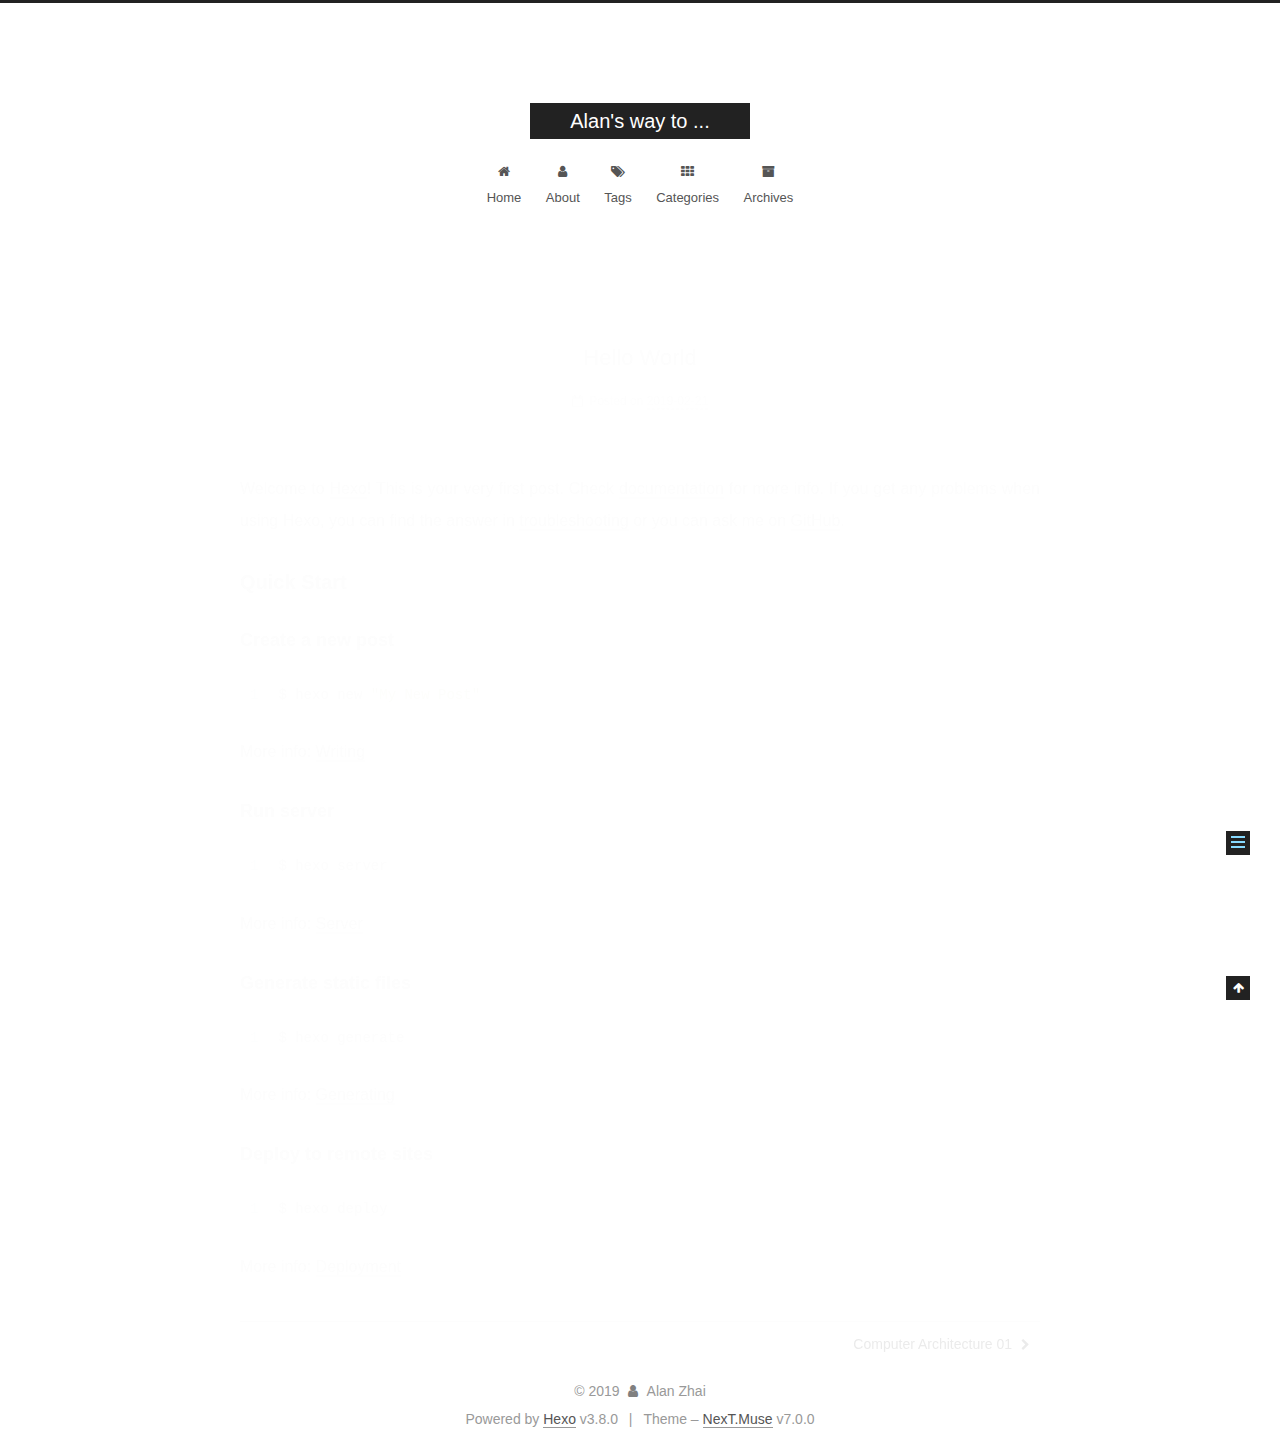
<file: 2019/02/21/hello-world/index.html>
<!DOCTYPE html>












  


<html class="theme-next muse use-motion" lang>
<head><meta name="generator" content="Hexo 3.8.0">
  <meta charset="UTF-8">
<meta http-equiv="X-UA-Compatible" content="IE=edge">
<meta name="viewport" content="width=device-width, initial-scale=1, maximum-scale=2">
<meta name="theme-color" content="#222">


























<link rel="stylesheet" href="/lib/font-awesome/css/font-awesome.min.css?v=4.6.2">

<link rel="stylesheet" href="/css/main.css?v=7.0.0">


  <link rel="apple-touch-icon" sizes="180x180" href="/images/apple-touch-icon-next.png?v=7.0.0">


  <link rel="icon" type="image/png" sizes="32x32" href="/images/favicon-32x32-next.png?v=7.0.0">


  <link rel="icon" type="image/png" sizes="16x16" href="/images/favicon-16x16-next.png?v=7.0.0">


  <link rel="mask-icon" href="/images/logo.svg?v=7.0.0" color="#222">







<script id="hexo.configurations">
  var NexT = window.NexT || {};
  var CONFIG = {
    root: '/',
    scheme: 'Muse',
    version: '7.0.0',
    sidebar: {"position":"left","display":"post","offset":12,"b2t":false,"scrollpercent":false,"onmobile":false},
    fancybox: false,
    fastclick: false,
    lazyload: false,
    tabs: true,
    motion: {"enable":true,"async":false,"transition":{"post_block":"fadeIn","post_header":"slideDownIn","post_body":"slideDownIn","coll_header":"slideLeftIn","sidebar":"slideUpIn"}},
    algolia: {
      applicationID: '',
      apiKey: '',
      indexName: '',
      hits: {"per_page":10},
      labels: {"input_placeholder":"Search for Posts","hits_empty":"We didn't find any results for the search: ${query}","hits_stats":"${hits} results found in ${time} ms"}
    }
  };
</script>


  




  <meta name="description" content="Welcome to Hexo! This is your very first post. Check documentation for more info. If you get any problems when using Hexo, you can find the answer in troubleshooting or you can ask me on GitHub. Quick">
<meta name="keywords" content="computer architecture, parallel computing, CUDA, AI processor">
<meta property="og:type" content="article">
<meta property="og:title" content="Hello World">
<meta property="og:url" content="http://yoursite.com/2019/02/21/hello-world/index.html">
<meta property="og:site_name" content="Alan&#39;s way to ...">
<meta property="og:description" content="Welcome to Hexo! This is your very first post. Check documentation for more info. If you get any problems when using Hexo, you can find the answer in troubleshooting or you can ask me on GitHub. Quick">
<meta property="og:locale" content="default">
<meta property="og:updated_time" content="2019-02-21T15:59:12.315Z">
<meta name="twitter:card" content="summary">
<meta name="twitter:title" content="Hello World">
<meta name="twitter:description" content="Welcome to Hexo! This is your very first post. Check documentation for more info. If you get any problems when using Hexo, you can find the answer in troubleshooting or you can ask me on GitHub. Quick">






  <link rel="canonical" href="http://yoursite.com/2019/02/21/hello-world/">



<script id="page.configurations">
  CONFIG.page = {
    sidebar: "",
  };
</script>

  <title>Hello World | Alan's way to ...</title>
  












  <noscript>
  <style>
  .use-motion .motion-element,
  .use-motion .brand,
  .use-motion .menu-item,
  .sidebar-inner,
  .use-motion .post-block,
  .use-motion .pagination,
  .use-motion .comments,
  .use-motion .post-header,
  .use-motion .post-body,
  .use-motion .collection-title { opacity: initial; }

  .use-motion .logo,
  .use-motion .site-title,
  .use-motion .site-subtitle {
    opacity: initial;
    top: initial;
  }

  .use-motion .logo-line-before i { left: initial; }
  .use-motion .logo-line-after i { right: initial; }
  </style>
</noscript>

</head>

<body itemscope itemtype="http://schema.org/WebPage" lang="default">

  
  
    
  

  <div class="container sidebar-position-left page-post-detail">
    <div class="headband"></div>

    <header id="header" class="header" itemscope itemtype="http://schema.org/WPHeader">
      <div class="header-inner"><div class="site-brand-wrapper">
  <div class="site-meta">
    

    <div class="custom-logo-site-title">
      <a href="/" class="brand" rel="start">
        <span class="logo-line-before"><i></i></span>
        <span class="site-title">Alan's way to ...</span>
        <span class="logo-line-after"><i></i></span>
      </a>
    </div>
    
    
  </div>

  <div class="site-nav-toggle">
    <button aria-label="Toggle navigation bar">
      <span class="btn-bar"></span>
      <span class="btn-bar"></span>
      <span class="btn-bar"></span>
    </button>
  </div>
</div>



<nav class="site-nav">
  
    <ul id="menu" class="menu">
      
        
        
        
          
          <li class="menu-item menu-item-home">

    
    
    
      
    

    

    <a href="/" rel="section"><i class="menu-item-icon fa fa-fw fa-home"></i> <br>Home</a>

  </li>
        
        
        
          
          <li class="menu-item menu-item-about">

    
    
    
      
    

    

    <a href="/about/" rel="section"><i class="menu-item-icon fa fa-fw fa-user"></i> <br>About</a>

  </li>
        
        
        
          
          <li class="menu-item menu-item-tags">

    
    
    
      
    

    

    <a href="/tags/" rel="section"><i class="menu-item-icon fa fa-fw fa-tags"></i> <br>Tags</a>

  </li>
        
        
        
          
          <li class="menu-item menu-item-categories">

    
    
    
      
    

    

    <a href="/categories/" rel="section"><i class="menu-item-icon fa fa-fw fa-th"></i> <br>Categories</a>

  </li>
        
        
        
          
          <li class="menu-item menu-item-archives">

    
    
    
      
    

    

    <a href="/archives/" rel="section"><i class="menu-item-icon fa fa-fw fa-archive"></i> <br>Archives</a>

  </li>

      
      
    </ul>
  

  
    

  

  
</nav>



  



</div>
    </header>

    


    <main id="main" class="main">
      <div class="main-inner">
        <div class="content-wrap">
          
          <div id="content" class="content">
            

  <div id="posts" class="posts-expand">
    

  

  
  
  

  

  <article class="post post-type-normal" itemscope itemtype="http://schema.org/Article">
  
  
  
  <div class="post-block">
    <link itemprop="mainEntityOfPage" href="http://yoursite.com/2019/02/21/hello-world/">

    <span hidden itemprop="author" itemscope itemtype="http://schema.org/Person">
      <meta itemprop="name" content="Alan Zhai">
      <meta itemprop="description" content="study and work for a dream">
      <meta itemprop="image" content="/images/avatar.gif">
    </span>

    <span hidden itemprop="publisher" itemscope itemtype="http://schema.org/Organization">
      <meta itemprop="name" content="Alan's way to ...">
    </span>

    
      <header class="post-header">

        
        
          <h1 class="post-title" itemprop="name headline">Hello World

              
            
          </h1>
        

        <div class="post-meta">
          <span class="post-time">

            
            
            

            
              <span class="post-meta-item-icon">
                <i class="fa fa-calendar-o"></i>
              </span>
              
                <span class="post-meta-item-text">Posted on</span>
              

              
                
              

              <time title="Created: 2019-02-21 23:59:12" itemprop="dateCreated datePublished" datetime="2019-02-21T23:59:12+08:00">2019-02-21</time>
            

            
          </span>

          

          
            
            
          

          
          

          

          

          

        </div>
      </header>
    

    
    
    
    <div class="post-body" itemprop="articleBody">

      
      

      
        <p>Welcome to <a href="https://hexo.io/" target="_blank" rel="noopener">Hexo</a>! This is your very first post. Check <a href="https://hexo.io/docs/" target="_blank" rel="noopener">documentation</a> for more info. If you get any problems when using Hexo, you can find the answer in <a href="https://hexo.io/docs/troubleshooting.html" target="_blank" rel="noopener">troubleshooting</a> or you can ask me on <a href="https://github.com/hexojs/hexo/issues" target="_blank" rel="noopener">GitHub</a>.</p>
<h2 id="Quick-Start"><a href="#Quick-Start" class="headerlink" title="Quick Start"></a>Quick Start</h2><h3 id="Create-a-new-post"><a href="#Create-a-new-post" class="headerlink" title="Create a new post"></a>Create a new post</h3><figure class="highlight bash"><table><tr><td class="gutter"><pre><span class="line">1</span><br></pre></td><td class="code"><pre><span class="line">$ hexo new <span class="string">"My New Post"</span></span><br></pre></td></tr></table></figure>
<p>More info: <a href="https://hexo.io/docs/writing.html" target="_blank" rel="noopener">Writing</a></p>
<h3 id="Run-server"><a href="#Run-server" class="headerlink" title="Run server"></a>Run server</h3><figure class="highlight bash"><table><tr><td class="gutter"><pre><span class="line">1</span><br></pre></td><td class="code"><pre><span class="line">$ hexo server</span><br></pre></td></tr></table></figure>
<p>More info: <a href="https://hexo.io/docs/server.html" target="_blank" rel="noopener">Server</a></p>
<h3 id="Generate-static-files"><a href="#Generate-static-files" class="headerlink" title="Generate static files"></a>Generate static files</h3><figure class="highlight bash"><table><tr><td class="gutter"><pre><span class="line">1</span><br></pre></td><td class="code"><pre><span class="line">$ hexo generate</span><br></pre></td></tr></table></figure>
<p>More info: <a href="https://hexo.io/docs/generating.html" target="_blank" rel="noopener">Generating</a></p>
<h3 id="Deploy-to-remote-sites"><a href="#Deploy-to-remote-sites" class="headerlink" title="Deploy to remote sites"></a>Deploy to remote sites</h3><figure class="highlight bash"><table><tr><td class="gutter"><pre><span class="line">1</span><br></pre></td><td class="code"><pre><span class="line">$ hexo deploy</span><br></pre></td></tr></table></figure>
<p>More info: <a href="https://hexo.io/docs/deployment.html" target="_blank" rel="noopener">Deployment</a></p>

      
    </div>

    

    
    
    

    

    
      
    
    

    

    <footer class="post-footer">
      

      
      
      

      
        <div class="post-nav">
          <div class="post-nav-next post-nav-item">
            
          </div>

          <span class="post-nav-divider"></span>

          <div class="post-nav-prev post-nav-item">
            
              <a href="/2019/02/22/Computer-Architecture-01/" rel="prev" title="Computer Architecture 01">
                Computer Architecture 01 <i class="fa fa-chevron-right"></i>
              </a>
            
          </div>
        </div>
      

      
      
    </footer>
  </div>
  
  
  
  </article>


  </div>


          </div>
          

  



        </div>
        
          
  
  <div class="sidebar-toggle">
    <div class="sidebar-toggle-line-wrap">
      <span class="sidebar-toggle-line sidebar-toggle-line-first"></span>
      <span class="sidebar-toggle-line sidebar-toggle-line-middle"></span>
      <span class="sidebar-toggle-line sidebar-toggle-line-last"></span>
    </div>
  </div>

  <aside id="sidebar" class="sidebar">
    
    <div class="sidebar-inner">

      

      
        <ul class="sidebar-nav motion-element">
          <li class="sidebar-nav-toc sidebar-nav-active" data-target="post-toc-wrap">
            Table of Contents
          </li>
          <li class="sidebar-nav-overview" data-target="site-overview-wrap">
            Overview
          </li>
        </ul>
      

      <div class="site-overview-wrap sidebar-panel">
        <div class="site-overview">
          <div class="site-author motion-element" itemprop="author" itemscope itemtype="http://schema.org/Person">
            
              <p class="site-author-name" itemprop="name">Alan Zhai</p>
              <p class="site-description motion-element" itemprop="description">study and work for a dream</p>
          </div>

          
            <nav class="site-state motion-element">
              
                <div class="site-state-item site-state-posts">
                
                  <a href="/archives/">
                
                    <span class="site-state-item-count">2</span>
                    <span class="site-state-item-name">posts</span>
                  </a>
                </div>
              

              

              
                
                
                <div class="site-state-item site-state-tags">
                  
                    
                    
                      
                    
                    <span class="site-state-item-count">1</span>
                    <span class="site-state-item-name">tags</span>
                  
                </div>
              
            </nav>
          

          

          

          

          
          

          
            
          
          

        </div>
      </div>

      
      <!--noindex-->
        <div class="post-toc-wrap motion-element sidebar-panel sidebar-panel-active">
          <div class="post-toc">

            
            
            
            

            
              <div class="post-toc-content"><ol class="nav"><li class="nav-item nav-level-2"><a class="nav-link" href="#Quick-Start"><span class="nav-number">1.</span> <span class="nav-text">Quick Start</span></a><ol class="nav-child"><li class="nav-item nav-level-3"><a class="nav-link" href="#Create-a-new-post"><span class="nav-number">1.1.</span> <span class="nav-text">Create a new post</span></a></li><li class="nav-item nav-level-3"><a class="nav-link" href="#Run-server"><span class="nav-number">1.2.</span> <span class="nav-text">Run server</span></a></li><li class="nav-item nav-level-3"><a class="nav-link" href="#Generate-static-files"><span class="nav-number">1.3.</span> <span class="nav-text">Generate static files</span></a></li><li class="nav-item nav-level-3"><a class="nav-link" href="#Deploy-to-remote-sites"><span class="nav-number">1.4.</span> <span class="nav-text">Deploy to remote sites</span></a></li></ol></li></ol></div>
            

          </div>
        </div>
      <!--/noindex-->
      

      

    </div>
  </aside>


        
      </div>
    </main>

    <footer id="footer" class="footer">
      <div class="footer-inner">
        <div class="copyright">&copy; <span itemprop="copyrightYear">2019</span>
  <span class="with-love" id="animate">
    <i class="fa fa-user"></i>
  </span>
  <span class="author" itemprop="copyrightHolder">Alan Zhai</span>

  

  
</div>


  <div class="powered-by">Powered by <a href="https://hexo.io" class="theme-link" rel="noopener" target="_blank">Hexo</a> v3.8.0</div>



  <span class="post-meta-divider">|</span>



  <div class="theme-info">Theme – <a href="https://theme-next.org" class="theme-link" rel="noopener" target="_blank">NexT.Muse</a> v7.0.0</div>




        








        
      </div>
    </footer>

    
      <div class="back-to-top">
        <i class="fa fa-arrow-up"></i>
        
      </div>
    

    

    

    
  </div>

  

<script>
  if (Object.prototype.toString.call(window.Promise) !== '[object Function]') {
    window.Promise = null;
  }
</script>


























  
  <script src="/lib/jquery/index.js?v=2.1.3"></script>

  
  <script src="/lib/velocity/velocity.min.js?v=1.2.1"></script>

  
  <script src="/lib/velocity/velocity.ui.min.js?v=1.2.1"></script>


  


  <script src="/js/src/utils.js?v=7.0.0"></script>

  <script src="/js/src/motion.js?v=7.0.0"></script>



  
  


  <script src="/js/src/schemes/muse.js?v=7.0.0"></script>



  
  <script src="/js/src/scrollspy.js?v=7.0.0"></script>
<script src="/js/src/post-details.js?v=7.0.0"></script>



  


  <script src="/js/src/bootstrap.js?v=7.0.0"></script>



  


  


  




  

  

  

  

  

  

  

  

  

  

  

  

  

</body>
</html>
</file>
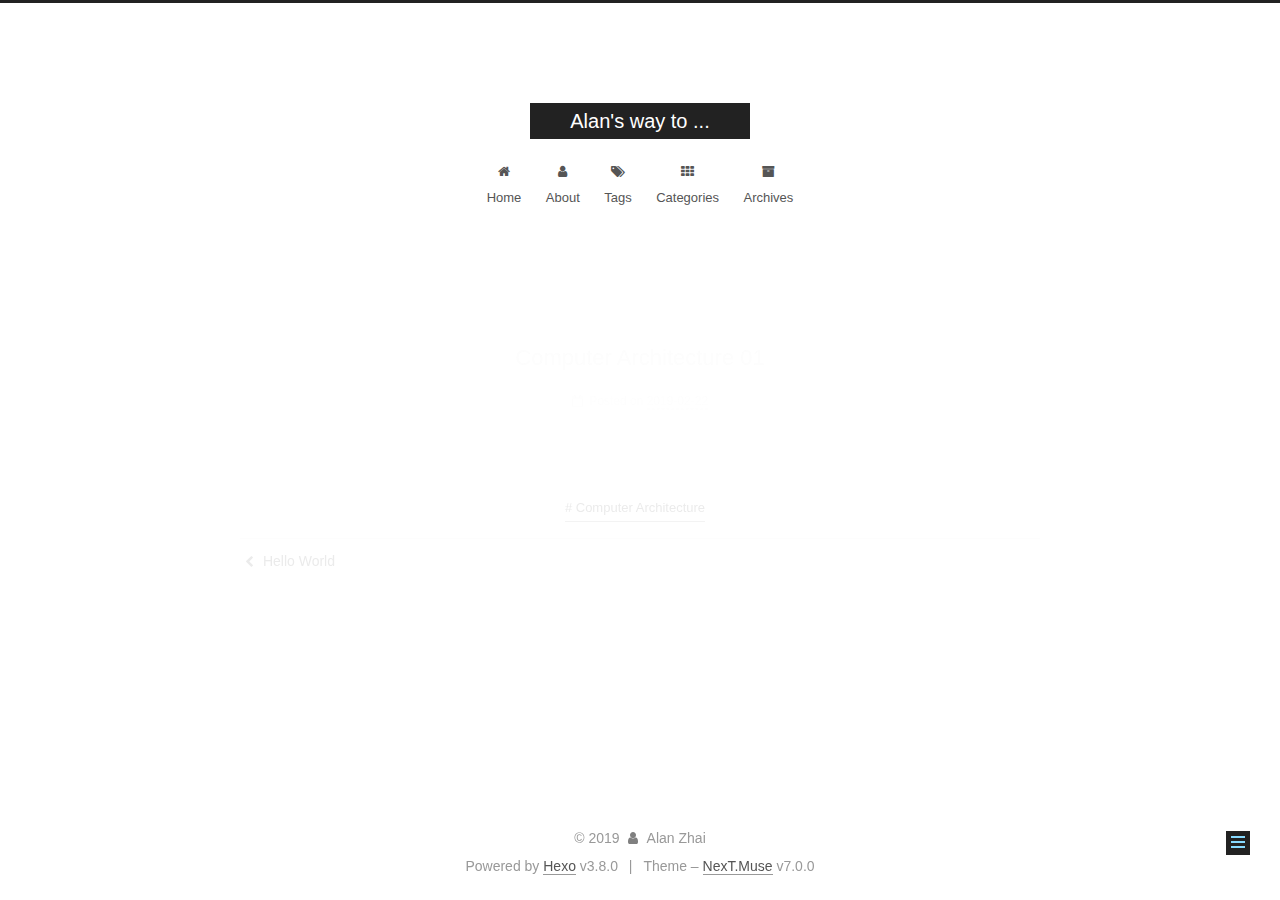
<file: 2019/02/22/Computer-Architecture-01/index.html>
<!DOCTYPE html>












  


<html class="theme-next muse use-motion" lang>
<head><meta name="generator" content="Hexo 3.8.0">
  <meta charset="UTF-8">
<meta http-equiv="X-UA-Compatible" content="IE=edge">
<meta name="viewport" content="width=device-width, initial-scale=1, maximum-scale=2">
<meta name="theme-color" content="#222">


























<link rel="stylesheet" href="/lib/font-awesome/css/font-awesome.min.css?v=4.6.2">

<link rel="stylesheet" href="/css/main.css?v=7.0.0">


  <link rel="apple-touch-icon" sizes="180x180" href="/images/apple-touch-icon-next.png?v=7.0.0">


  <link rel="icon" type="image/png" sizes="32x32" href="/images/favicon-32x32-next.png?v=7.0.0">


  <link rel="icon" type="image/png" sizes="16x16" href="/images/favicon-16x16-next.png?v=7.0.0">


  <link rel="mask-icon" href="/images/logo.svg?v=7.0.0" color="#222">







<script id="hexo.configurations">
  var NexT = window.NexT || {};
  var CONFIG = {
    root: '/',
    scheme: 'Muse',
    version: '7.0.0',
    sidebar: {"position":"left","display":"post","offset":12,"b2t":false,"scrollpercent":false,"onmobile":false},
    fancybox: false,
    fastclick: false,
    lazyload: false,
    tabs: true,
    motion: {"enable":true,"async":false,"transition":{"post_block":"fadeIn","post_header":"slideDownIn","post_body":"slideDownIn","coll_header":"slideLeftIn","sidebar":"slideUpIn"}},
    algolia: {
      applicationID: '',
      apiKey: '',
      indexName: '',
      hits: {"per_page":10},
      labels: {"input_placeholder":"Search for Posts","hits_empty":"We didn't find any results for the search: ${query}","hits_stats":"${hits} results found in ${time} ms"}
    }
  };
</script>


  




  <meta name="description" content="study and work for a dream">
<meta name="keywords" content="Computer Architecture">
<meta property="og:type" content="article">
<meta property="og:title" content="Computer Architecture 01">
<meta property="og:url" content="http://yoursite.com/2019/02/22/Computer-Architecture-01/index.html">
<meta property="og:site_name" content="Alan&#39;s way to ...">
<meta property="og:description" content="study and work for a dream">
<meta property="og:locale" content="default">
<meta property="og:updated_time" content="2019-02-21T17:47:00.679Z">
<meta name="twitter:card" content="summary">
<meta name="twitter:title" content="Computer Architecture 01">
<meta name="twitter:description" content="study and work for a dream">






  <link rel="canonical" href="http://yoursite.com/2019/02/22/Computer-Architecture-01/">



<script id="page.configurations">
  CONFIG.page = {
    sidebar: "",
  };
</script>

  <title>Computer Architecture 01 | Alan's way to ...</title>
  












  <noscript>
  <style>
  .use-motion .motion-element,
  .use-motion .brand,
  .use-motion .menu-item,
  .sidebar-inner,
  .use-motion .post-block,
  .use-motion .pagination,
  .use-motion .comments,
  .use-motion .post-header,
  .use-motion .post-body,
  .use-motion .collection-title { opacity: initial; }

  .use-motion .logo,
  .use-motion .site-title,
  .use-motion .site-subtitle {
    opacity: initial;
    top: initial;
  }

  .use-motion .logo-line-before i { left: initial; }
  .use-motion .logo-line-after i { right: initial; }
  </style>
</noscript>

</head>

<body itemscope itemtype="http://schema.org/WebPage" lang="default">

  
  
    
  

  <div class="container sidebar-position-left page-post-detail">
    <div class="headband"></div>

    <header id="header" class="header" itemscope itemtype="http://schema.org/WPHeader">
      <div class="header-inner"><div class="site-brand-wrapper">
  <div class="site-meta">
    

    <div class="custom-logo-site-title">
      <a href="/" class="brand" rel="start">
        <span class="logo-line-before"><i></i></span>
        <span class="site-title">Alan's way to ...</span>
        <span class="logo-line-after"><i></i></span>
      </a>
    </div>
    
    
  </div>

  <div class="site-nav-toggle">
    <button aria-label="Toggle navigation bar">
      <span class="btn-bar"></span>
      <span class="btn-bar"></span>
      <span class="btn-bar"></span>
    </button>
  </div>
</div>



<nav class="site-nav">
  
    <ul id="menu" class="menu">
      
        
        
        
          
          <li class="menu-item menu-item-home">

    
    
    
      
    

    

    <a href="/" rel="section"><i class="menu-item-icon fa fa-fw fa-home"></i> <br>Home</a>

  </li>
        
        
        
          
          <li class="menu-item menu-item-about">

    
    
    
      
    

    

    <a href="/about/" rel="section"><i class="menu-item-icon fa fa-fw fa-user"></i> <br>About</a>

  </li>
        
        
        
          
          <li class="menu-item menu-item-tags">

    
    
    
      
    

    

    <a href="/tags/" rel="section"><i class="menu-item-icon fa fa-fw fa-tags"></i> <br>Tags</a>

  </li>
        
        
        
          
          <li class="menu-item menu-item-categories">

    
    
    
      
    

    

    <a href="/categories/" rel="section"><i class="menu-item-icon fa fa-fw fa-th"></i> <br>Categories</a>

  </li>
        
        
        
          
          <li class="menu-item menu-item-archives">

    
    
    
      
    

    

    <a href="/archives/" rel="section"><i class="menu-item-icon fa fa-fw fa-archive"></i> <br>Archives</a>

  </li>

      
      
    </ul>
  

  
    

  

  
</nav>



  



</div>
    </header>

    


    <main id="main" class="main">
      <div class="main-inner">
        <div class="content-wrap">
          
          <div id="content" class="content">
            

  <div id="posts" class="posts-expand">
    

  

  
  
  

  

  <article class="post post-type-normal" itemscope itemtype="http://schema.org/Article">
  
  
  
  <div class="post-block">
    <link itemprop="mainEntityOfPage" href="http://yoursite.com/2019/02/22/Computer-Architecture-01/">

    <span hidden itemprop="author" itemscope itemtype="http://schema.org/Person">
      <meta itemprop="name" content="Alan Zhai">
      <meta itemprop="description" content="study and work for a dream">
      <meta itemprop="image" content="/images/avatar.gif">
    </span>

    <span hidden itemprop="publisher" itemscope itemtype="http://schema.org/Organization">
      <meta itemprop="name" content="Alan's way to ...">
    </span>

    
      <header class="post-header">

        
        
          <h1 class="post-title" itemprop="name headline">Computer Architecture 01

              
            
          </h1>
        

        <div class="post-meta">
          <span class="post-time">

            
            
            

            
              <span class="post-meta-item-icon">
                <i class="fa fa-calendar-o"></i>
              </span>
              
                <span class="post-meta-item-text">Posted on</span>
              

              
                
              

              <time title="Created: 2019-02-22 01:43:34 / Modified: 01:47:00" itemprop="dateCreated datePublished" datetime="2019-02-22T01:43:34+08:00">2019-02-22</time>
            

            
              

              
            
          </span>

          

          
            
            
          

          
          

          

          

          

        </div>
      </header>
    

    
    
    
    <div class="post-body" itemprop="articleBody">

      
      

      
        
      
    </div>

    

    
    
    

    

    
      
    
    

    

    <footer class="post-footer">
      
        <div class="post-tags">
          
            <a href="/tags/Computer-Architecture/" rel="tag"># Computer Architecture</a>
          
        </div>
      

      
      
      

      
        <div class="post-nav">
          <div class="post-nav-next post-nav-item">
            
              <a href="/2019/02/21/hello-world/" rel="next" title="Hello World">
                <i class="fa fa-chevron-left"></i> Hello World
              </a>
            
          </div>

          <span class="post-nav-divider"></span>

          <div class="post-nav-prev post-nav-item">
            
          </div>
        </div>
      

      
      
    </footer>
  </div>
  
  
  
  </article>


  </div>


          </div>
          

  



        </div>
        
          
  
  <div class="sidebar-toggle">
    <div class="sidebar-toggle-line-wrap">
      <span class="sidebar-toggle-line sidebar-toggle-line-first"></span>
      <span class="sidebar-toggle-line sidebar-toggle-line-middle"></span>
      <span class="sidebar-toggle-line sidebar-toggle-line-last"></span>
    </div>
  </div>

  <aside id="sidebar" class="sidebar">
    
    <div class="sidebar-inner">

      

      

      <div class="site-overview-wrap sidebar-panel sidebar-panel-active">
        <div class="site-overview">
          <div class="site-author motion-element" itemprop="author" itemscope itemtype="http://schema.org/Person">
            
              <p class="site-author-name" itemprop="name">Alan Zhai</p>
              <p class="site-description motion-element" itemprop="description">study and work for a dream</p>
          </div>

          
            <nav class="site-state motion-element">
              
                <div class="site-state-item site-state-posts">
                
                  <a href="/archives/">
                
                    <span class="site-state-item-count">2</span>
                    <span class="site-state-item-name">posts</span>
                  </a>
                </div>
              

              

              
                
                
                <div class="site-state-item site-state-tags">
                  
                    
                    
                      
                    
                    <span class="site-state-item-count">1</span>
                    <span class="site-state-item-name">tags</span>
                  
                </div>
              
            </nav>
          

          

          

          

          
          

          
            
          
          

        </div>
      </div>

      

      

    </div>
  </aside>


        
      </div>
    </main>

    <footer id="footer" class="footer">
      <div class="footer-inner">
        <div class="copyright">&copy; <span itemprop="copyrightYear">2019</span>
  <span class="with-love" id="animate">
    <i class="fa fa-user"></i>
  </span>
  <span class="author" itemprop="copyrightHolder">Alan Zhai</span>

  

  
</div>


  <div class="powered-by">Powered by <a href="https://hexo.io" class="theme-link" rel="noopener" target="_blank">Hexo</a> v3.8.0</div>



  <span class="post-meta-divider">|</span>



  <div class="theme-info">Theme – <a href="https://theme-next.org" class="theme-link" rel="noopener" target="_blank">NexT.Muse</a> v7.0.0</div>




        








        
      </div>
    </footer>

    
      <div class="back-to-top">
        <i class="fa fa-arrow-up"></i>
        
      </div>
    

    

    

    
  </div>

  

<script>
  if (Object.prototype.toString.call(window.Promise) !== '[object Function]') {
    window.Promise = null;
  }
</script>


























  
  <script src="/lib/jquery/index.js?v=2.1.3"></script>

  
  <script src="/lib/velocity/velocity.min.js?v=1.2.1"></script>

  
  <script src="/lib/velocity/velocity.ui.min.js?v=1.2.1"></script>


  


  <script src="/js/src/utils.js?v=7.0.0"></script>

  <script src="/js/src/motion.js?v=7.0.0"></script>



  
  


  <script src="/js/src/schemes/muse.js?v=7.0.0"></script>



  
  <script src="/js/src/scrollspy.js?v=7.0.0"></script>
<script src="/js/src/post-details.js?v=7.0.0"></script>



  


  <script src="/js/src/bootstrap.js?v=7.0.0"></script>



  


  


  




  

  

  

  

  

  

  

  

  

  

  

  

  

</body>
</html>
</file>
<file: css/main.css>
/* normalize.css v3.0.2 | MIT License | git.io/normalize */
html {
  font-family: sans-serif; /* 1 */
  -ms-text-size-adjust: 100%; /* 2 */
  -webkit-text-size-adjust: 100%; /* 2 */
}
body {
  margin: 0;
}
article,
aside,
details,
figcaption,
figure,
footer,
header,
hgroup,
main,
menu,
nav,
section,
summary {
  display: block;
}
audio,
canvas,
progress,
video {
  display: inline-block; /* 1 */
  vertical-align: baseline; /* 2 */
}
audio:not([controls]) {
  display: none;
  height: 0;
}
[hidden],
template {
  display: none;
}
a {
  background-color: transparent;
}
a:active,
a:hover {
  outline: 0;
}
abbr[title] {
  border-bottom: 1px dotted;
}
b,
strong {
  font-weight: bold;
}
dfn {
  font-style: italic;
}
h1 {
  font-size: 2em;
  margin: 0.67em 0;
}
mark {
  background: #ff0;
  color: #000;
}
small {
  font-size: 80%;
}
sub,
sup {
  font-size: 75%;
  line-height: 0;
  position: relative;
  vertical-align: baseline;
}
sup {
  top: -0.5em;
}
sub {
  bottom: -0.25em;
}
img {
  border: 0;
}
svg:not(:root) {
  overflow: hidden;
}
figure {
  margin: 1em 40px;
}
hr {
  -moz-box-sizing: content-box;
  box-sizing: content-box;
  height: 0;
}
pre {
  overflow: auto;
}
code,
kbd,
pre,
samp {
  font-family: monospace, monospace;
  font-size: 1em;
}
button,
input,
optgroup,
select,
textarea {
  color: inherit; /* 1 */
  font: inherit; /* 2 */
  margin: 0; /* 3 */
}
button {
  overflow: visible;
}
button,
select {
  text-transform: none;
}
button,
html input[type="button"],
input[type="reset"],
input[type="submit"] {
  -webkit-appearance: button; /* 2 */
  cursor: pointer; /* 3 */
}
button[disabled],
html input[disabled] {
  cursor: default;
}
button::-moz-focus-inner,
input::-moz-focus-inner {
  border: 0;
  padding: 0;
}
input {
  line-height: normal;
}
input[type="checkbox"],
input[type="radio"] {
  box-sizing: border-box; /* 1 */
  padding: 0; /* 2 */
}
input[type="number"]::-webkit-inner-spin-button,
input[type="number"]::-webkit-outer-spin-button {
  height: auto;
}
input[type="search"] {
  -webkit-appearance: textfield; /* 1 */
  -moz-box-sizing: content-box;
  -webkit-box-sizing: content-box; /* 2 */
  box-sizing: content-box;
}
input[type="search"]::-webkit-search-cancel-button,
input[type="search"]::-webkit-search-decoration {
  -webkit-appearance: none;
}
fieldset {
  border: 1px solid #c0c0c0;
  margin: 0 2px;
  padding: 0.35em 0.625em 0.75em;
}
legend {
  border: 0; /* 1 */
  padding: 0; /* 2 */
}
textarea {
  overflow: auto;
}
optgroup {
  font-weight: bold;
}
table {
  border-collapse: collapse;
  border-spacing: 0;
}
td,
th {
  padding: 0;
}
::selection {
  background: #262a30;
  color: #fff;
}
body {
  position: relative;
  font-family: 'Lato', "PingFang SC", "Microsoft YaHei", sans-serif;
  font-size: 14px;
  line-height: 2;
  color: #555;
  background: #fff;
}
@media (max-width: 767px) {
  body {
    padding-right: 0 !important;
  }
}
@media (min-width: 768px) and (max-width: 991px) {
  body {
    padding-right: 0 !important;
  }
}
@media (min-width: 1200px) {
  body {
    font-size: 16px;
  }
}
h1,
h2,
h3,
h4,
h5,
h6 {
  margin: 0;
  padding: 0;
  font-weight: bold;
  line-height: 1.5;
  font-family: 'Lato', "PingFang SC", "Microsoft YaHei", sans-serif;
}
h1,
h2,
h3,
h4,
h5,
h6 {
  margin: 20px 0 15px;
}
h1 {
  font-size: 22px;
}
h1 code {
  font-size: 22px;
}
@media (max-width: 767px) {
  h1 {
    font-size: 18px;
  }
  h1 code {
    font-size: 18px;
  }
}
h2 {
  font-size: 20px;
}
h2 code {
  font-size: 20px;
}
@media (max-width: 767px) {
  h2 {
    font-size: 16px;
  }
  h2 code {
    font-size: 16px;
  }
}
h3 {
  font-size: 18px;
}
h3 code {
  font-size: 18px;
}
@media (max-width: 767px) {
  h3 {
    font-size: 14px;
  }
  h3 code {
    font-size: 14px;
  }
}
h4 {
  font-size: 16px;
}
h4 code {
  font-size: 16px;
}
@media (max-width: 767px) {
  h4 {
    font-size: 12px;
  }
  h4 code {
    font-size: 12px;
  }
}
h5 {
  font-size: 14px;
}
h5 code {
  font-size: 14px;
}
@media (max-width: 767px) {
  h5 {
    font-size: 10px;
  }
  h5 code {
    font-size: 10px;
  }
}
h6 {
  font-size: 12px;
}
h6 code {
  font-size: 12px;
}
@media (max-width: 767px) {
  h6 {
    font-size: 8px;
  }
  h6 code {
    font-size: 8px;
  }
}
p {
  margin: 0 0 20px 0;
}
a,
span.exturl {
  overflow-wrap: break-word;
  word-wrap: break-word;
  background-color: transparent;
  color: #555;
  text-decoration: none;
  outline: none;
  border-bottom: 1px solid #999;
  cursor: pointer;
}
a:hover,
span.exturl:hover {
  color: #222;
  border-bottom-color: #222;
}
blockquote {
  margin: 0;
  padding: 0;
}
img {
  display: block;
  margin: auto;
  max-width: 100%;
  height: auto;
}
hr {
  margin: 40px 0;
  height: 3px;
  border: none;
  background-color: #ddd;
  background-image: repeating-linear-gradient(-45deg, #fff, #fff 4px, transparent 4px, transparent 8px);
}
blockquote {
  padding: 0 15px;
  color: #666;
  border-left: 4px solid #ddd;
}
blockquote cite::before {
  content: "-";
  padding: 0 5px;
}
dt {
  font-weight: 700;
}
dd {
  margin: 0;
  padding: 0;
}
kbd {
  border: 1px solid #ccc;
  border-radius: 0.2em;
  box-shadow: 0.1em 0.1em 0.2em rgba(0,0,0,0.1);
  background-color: #f9f9f9;
  font-family: inherit;
  background-image: -webkit-linear-gradient(top, #eee, #fff, #eee);
  padding: 0.1em 0.3em;
  white-space: nowrap;
}
.text-left {
  text-align: left;
}
.text-center {
  text-align: center;
}
.text-right {
  text-align: right;
}
.text-justify {
  text-align: justify;
}
.text-nowrap {
  white-space: nowrap;
}
.text-lowercase {
  text-transform: lowercase;
}
.text-uppercase {
  text-transform: uppercase;
}
.text-capitalize {
  text-transform: capitalize;
}
.center-block {
  display: block;
  margin-left: auto;
  margin-right: auto;
}
.clearfix:before,
.clearfix:after {
  content: " ";
  display: table;
}
.clearfix:after {
  clear: both;
}
.pullquote {
  width: 45%;
}
.pullquote.left {
  float: left;
  margin-left: 5px;
  margin-right: 10px;
}
.pullquote.right {
  float: right;
  margin-left: 10px;
  margin-right: 5px;
}
.affix.affix.affix {
  position: fixed;
}
.translation {
  margin-top: -20px;
  font-size: 14px;
  color: #999;
}
.scrollbar-measure {
  width: 100px;
  height: 100px;
  overflow: scroll;
  position: absolute;
  top: -9999px;
}
.use-motion .motion-element {
  opacity: 0;
}
.table-container {
  margin: 20px 0;
  overflow: auto;
  -webkit-overflow-scrolling: touch;
}
table {
  width: 100%;
  border-collapse: collapse;
  border-spacing: 0;
  font-size: 14px;
}
table>tbody>tr:nth-of-type(odd) {
  background-color: #f9f9f9;
}
table>tbody>tr:hover {
  background-color: #f5f5f5;
}
caption,
th,
td {
  padding: 8px;
  text-align: left;
  vertical-align: middle;
  font-weight: normal;
}
th,
td {
  border: 1px solid #ddd;
  border-bottom: 3px solid #ddd;
}
th {
  padding-bottom: 10px;
  font-weight: 700;
}
td {
  border-bottom-width: 1px;
}
html,
body {
  height: 100%;
}
.container {
  position: relative;
}
.header-inner {
  margin: 0 auto;
  padding: 100px 0 70px;
  width: 700px;
}
@media (min-width: 1200px) {
  .container .header-inner {
    width: 800px;
  }
}
@media (min-width: 1600px) {
  .container .header-inner {
    width: 900px;
  }
}
.main-inner {
  margin: 0 auto;
  width: 700px;
}
@media (min-width: 1200px) {
  .container .main-inner {
    width: 800px;
  }
}
@media (min-width: 1600px) {
  .container .main-inner {
    width: 900px;
  }
}
.footer {
  padding: 20px 0;
}
.footer-inner {
  box-sizing: border-box;
  margin: 0px auto;
  width: 700px;
}
@media (min-width: 1200px) {
  .container .footer-inner {
    width: 800px;
  }
}
@media (min-width: 1600px) {
  .container .footer-inner {
    width: 900px;
  }
}
pre,
.highlight {
  overflow: auto;
  margin: 20px 0;
  padding: 0;
  font-size: 14px;
  color: #4d4d4c;
  background: #f7f7f7;
  line-height: 1.6;
}
pre,
code {
  font-family: consolas, Menlo, "PingFang SC", "Microsoft YaHei", monospace;
}
code {
  overflow-wrap: break-word;
  word-wrap: break-word;
  padding: 2px 4px;
  color: #555;
  background: #eee;
  border-radius: 3px;
  font-size: 14px;
}
pre {
  padding: 10px;
}
pre code {
  padding: 0;
  color: #4d4d4c;
  background: none;
  text-shadow: none;
}
.highlight {
  border-radius: 1px;
}
.highlight pre {
  border: none;
  margin: 0;
  padding: 10px 0;
}
.highlight table {
  margin: 0;
  width: auto;
  border: none;
}
.highlight td {
  border: none;
  padding: 0;
}
.highlight figcaption {
  font-size: 1em;
  color: #4d4d4c;
  line-height: 1em;
  margin-bottom: 1em;
  margin: 0em;
  padding: 0.5em;
  background: #eee;
  border-bottom: 1px solid #e9e9e9;
}
.highlight figcaption:before,
.highlight figcaption:after {
  content: " ";
  display: table;
}
.highlight figcaption:after {
  clear: both;
}
.highlight figcaption a {
  float: right;
  color: #4d4d4c;
}
.highlight figcaption a:hover {
  border-bottom-color: #4d4d4c;
}
.highlight .gutter pre {
  padding-left: 10px;
  padding-right: 10px;
  color: #869194;
  text-align: right;
  background-color: #eff2f3;
}
.highlight .code pre {
  width: 100%;
  padding-left: 10px;
  padding-right: 10px;
  background-color: #f7f7f7;
}
.highlight .line {
  height: 20px;
}
.gutter {
  -webkit-user-select: none;
  -moz-user-select: none;
  -ms-user-select: none;
  user-select: none;
}
.gist table {
  width: auto;
}
.gist table td {
  border: none;
}
pre .deletion {
  background: #fdd;
}
pre .addition {
  background: #dfd;
}
pre .meta {
  color: #8959a8;
}
pre .comment {
  color: #8e908c;
}
pre .variable,
pre .attribute,
pre .tag,
pre .name,
pre .regexp,
pre .ruby .constant,
pre .xml .tag .title,
pre .xml .pi,
pre .xml .doctype,
pre .html .doctype,
pre .css .id,
pre .css .class,
pre .css .pseudo {
  color: #c82829;
}
pre .number,
pre .preprocessor,
pre .built_in,
pre .builtin-name,
pre .literal,
pre .params,
pre .constant,
pre .command {
  color: #f5871f;
}
pre .ruby .class .title,
pre .css .rules .attribute,
pre .string,
pre .symbol,
pre .value,
pre .inheritance,
pre .header,
pre .ruby .symbol,
pre .xml .cdata,
pre .special,
pre .formula {
  color: #718c00;
}
pre .title,
pre .css .hexcolor {
  color: #3e999f;
}
pre .function,
pre .python .decorator,
pre .python .title,
pre .ruby .function .title,
pre .ruby .title .keyword,
pre .perl .sub,
pre .javascript .title,
pre .coffeescript .title {
  color: #4271ae;
}
pre .keyword,
pre .javascript .function {
  color: #8959a8;
}
.posts-expand .post-body img.full-image {
  border: none;
}
.blockquote-center,
.page-home .post-type-quote blockquote,
.page-post-detail .post-type-quote blockquote {
  position: relative;
  margin: 40px 0;
  padding: 0;
  border-left: none;
  text-align: center;
}
.blockquote-center::before,
.page-home .post-type-quote blockquote::before,
.page-post-detail .post-type-quote blockquote::before,
.blockquote-center::after,
.page-home .post-type-quote blockquote::after,
.page-post-detail .post-type-quote blockquote::after {
  position: absolute;
  content: ' ';
  display: block;
  width: 100%;
  height: 24px;
  opacity: 0.2;
  background-repeat: no-repeat;
  background-position: 0 -6px;
  background-size: 22px 22px;
}
.blockquote-center::before,
.page-home .post-type-quote blockquote::before,
.page-post-detail .post-type-quote blockquote::before {
  top: -20px;
  background-image: url("../images/quote-l.svg");
  border-top: 1px solid #ccc;
}
.blockquote-center::after,
.page-home .post-type-quote blockquote::after,
.page-post-detail .post-type-quote blockquote::after {
  bottom: -20px;
  background-image: url("../images/quote-r.svg");
  border-bottom: 1px solid #ccc;
  background-position: 100% 8px;
}
.blockquote-center p,
.page-home .post-type-quote blockquote p,
.page-post-detail .post-type-quote blockquote p,
.blockquote-center div,
.page-home .post-type-quote blockquote div,
.page-post-detail .post-type-quote blockquote div {
  text-align: center;
}
.post .post-body .group-picture img {
  box-sizing: border-box;
  padding: 0 3px;
  border: none;
}
.post .group-picture-row {
  overflow: hidden;
  margin-top: 6px;
}
.post .group-picture-row:first-child {
  margin-top: 0;
}
.post .group-picture-column {
  float: left;
}
.page-post-detail .post-body .group-picture-column {
  float: none;
  margin-top: 10px;
  width: auto !important;
}
.page-post-detail .post-body .group-picture-column img {
  margin: 0 auto;
}
.page-archive .group-picture-container {
  overflow: hidden;
}
.page-archive .group-picture-row {
  float: left;
}
.page-archive .group-picture-row:first-child {
  margin-top: 6px;
}
.page-archive .group-picture-column {
  max-width: 150px;
  max-height: 150px;
}
.post-body .note {
  position: relative;
  padding: 15px;
  margin-bottom: 20px;
  border: 1px solid #eee;
  border-left-width: 5px;
  border-radius: 3px;
}
.post-body .note h2,
.post-body .note h3,
.post-body .note h4,
.post-body .note h5,
.post-body .note h6 {
  margin-top: 0;
  margin-bottom: 0;
  border-bottom: initial;
  padding-top: 0 !important;
}
.post-body .note p:first-child,
.post-body .note ul:first-child,
.post-body .note ol:first-child,
.post-body .note table:first-child,
.post-body .note pre:first-child,
.post-body .note blockquote:first-child {
  margin-top: 0;
}
.post-body .note p:last-child,
.post-body .note ul:last-child,
.post-body .note ol:last-child,
.post-body .note table:last-child,
.post-body .note pre:last-child,
.post-body .note blockquote:last-child {
  margin-bottom: 0;
}
.post-body .note.default {
  border-left-color: #777;
}
.post-body .note.default h2,
.post-body .note.default h3,
.post-body .note.default h4,
.post-body .note.default h5,
.post-body .note.default h6 {
  color: #777;
}
.post-body .note.primary {
  border-left-color: #6f42c1;
}
.post-body .note.primary h2,
.post-body .note.primary h3,
.post-body .note.primary h4,
.post-body .note.primary h5,
.post-body .note.primary h6 {
  color: #6f42c1;
}
.post-body .note.info {
  border-left-color: #428bca;
}
.post-body .note.info h2,
.post-body .note.info h3,
.post-body .note.info h4,
.post-body .note.info h5,
.post-body .note.info h6 {
  color: #428bca;
}
.post-body .note.success {
  border-left-color: #5cb85c;
}
.post-body .note.success h2,
.post-body .note.success h3,
.post-body .note.success h4,
.post-body .note.success h5,
.post-body .note.success h6 {
  color: #5cb85c;
}
.post-body .note.warning {
  border-left-color: #f0ad4e;
}
.post-body .note.warning h2,
.post-body .note.warning h3,
.post-body .note.warning h4,
.post-body .note.warning h5,
.post-body .note.warning h6 {
  color: #f0ad4e;
}
.post-body .note.danger {
  border-left-color: #d9534f;
}
.post-body .note.danger h2,
.post-body .note.danger h3,
.post-body .note.danger h4,
.post-body .note.danger h5,
.post-body .note.danger h6 {
  color: #d9534f;
}
.post-body .label {
  display: inline;
  padding: 0 2px;
  white-space: nowrap;
}
.post-body .label.default {
  background-color: #f0f0f0;
}
.post-body .label.primary {
  background-color: #efe6f7;
}
.post-body .label.info {
  background-color: #e5f2f8;
}
.post-body .label.success {
  background-color: #e7f4e9;
}
.post-body .label.warning {
  background-color: #fcf6e1;
}
.post-body .label.danger {
  background-color: #fae8eb;
}
.post-body .tabs {
  position: relative;
  display: block;
  margin-bottom: 20px;
  padding-top: 10px;
}
.post-body .tabs ul.nav-tabs {
  margin: 0;
  padding: 0;
  display: flex;
  margin-bottom: -1px;
}
@media (max-width: 413px) {
  .post-body .tabs ul.nav-tabs {
    display: block;
    margin-bottom: 5px;
  }
}
.post-body .tabs ul.nav-tabs li.tab {
  list-style-type: none !important;
  margin: 0 0.25em 0 0;
  border-top: 3px solid transparent;
  border-left: 1px solid transparent;
  border-right: 1px solid transparent;
}
@media (max-width: 413px) {
  .post-body .tabs ul.nav-tabs li.tab {
    margin: initial;
    border-top: 1px solid transparent;
    border-left: 3px solid transparent;
    border-right: 1px solid transparent;
    border-bottom: 1px solid transparent;
  }
}
.post-body .tabs ul.nav-tabs li.tab a {
  outline: 0;
  border-bottom: initial;
  display: block;
  line-height: 1.8em;
  padding: 0.25em 0.75em;
  transition-duration: 0.2s;
  transition-timing-function: ease-out;
  transition-delay: 0s;
}
.post-body .tabs ul.nav-tabs li.tab a i {
  width: 1.285714285714286em;
}
.post-body .tabs ul.nav-tabs li.tab.active {
  border-top: 3px solid #fc6423;
  border-left: 1px solid #ddd;
  border-right: 1px solid #ddd;
  background-color: #fff;
}
@media (max-width: 413px) {
  .post-body .tabs ul.nav-tabs li.tab.active {
    border-top: 1px solid #ddd;
    border-left: 3px solid #fc6423;
    border-right: 1px solid #ddd;
    border-bottom: 1px solid #ddd;
  }
}
.post-body .tabs ul.nav-tabs li.tab.active a {
  cursor: default;
  color: #555;
}
.post-body .tabs .tab-content {
  background-color: #fff;
}
.post-body .tabs .tab-content .tab-pane {
  border: 1px solid #ddd;
  padding: 20px 20px 0 20px;
}
.post-body .tabs .tab-content .tab-pane:not(.active) {
  display: none !important;
}
.post-body .tabs .tab-content .tab-pane.active {
  display: block !important;
}
.btn {
  display: inline-block;
  padding: 0 20px;
  font-size: 14px;
  color: #fff;
  background: #222;
  border: 2px solid #222;
  text-decoration: none;
  border-radius: 0;
  transition-property: background-color;
  transition-duration: 0.2s;
  transition-timing-function: ease-in-out;
  transition-delay: 0s;
  line-height: 2;
}
.btn:hover {
  border-color: #222;
  color: #222;
  background: #fff;
}
.btn +.btn {
  margin: 0 0 8px 8px;
}
.btn .fa-fw {
  width: 1.285714285714286em;
  text-align: left;
}
.btn-bar {
  display: block;
  width: 22px;
  height: 2px;
  background: #555;
  border-radius: 1px;
}
.btn-bar+.btn-bar {
  margin-top: 4px;
}
.pagination {
  margin: 120px 0 40px;
  text-align: center;
  border-top: 1px solid #eee;
}
.page-number-basic,
.pagination .prev,
.pagination .next,
.pagination .page-number,
.pagination .space {
  display: inline-block;
  position: relative;
  top: -1px;
  margin: 0 10px;
  padding: 0 11px;
}
@media (max-width: 767px) {
  .page-number-basic,
  .pagination .prev,
  .pagination .next,
  .pagination .page-number,
  .pagination .space {
    margin: 0 5px;
  }
}
.pagination .prev,
.pagination .next,
.pagination .page-number {
  border-bottom: 0;
  border-top: 1px solid #eee;
  transition-property: border-color;
  transition-duration: 0.2s;
  transition-timing-function: ease-in-out;
  transition-delay: 0s;
}
.pagination .prev:hover,
.pagination .next:hover,
.pagination .page-number:hover {
  border-top-color: #222;
}
.pagination .space {
  padding: 0;
  margin: 0;
}
.pagination .prev {
  margin-left: 0;
}
.pagination .next {
  margin-right: 0;
}
.pagination .page-number.current {
  color: #fff;
  background: #ccc;
  border-top-color: #ccc;
}
@media (max-width: 767px) {
  .pagination {
    border-top: none;
  }
  .pagination .prev,
  .pagination .next,
  .pagination .page-number {
    margin-bottom: 10px;
    border-top: 0;
    border-bottom: 1px solid #eee;
    padding: 0 10px;
  }
  .pagination .prev:hover,
  .pagination .next:hover,
  .pagination .page-number:hover {
    border-bottom-color: #222;
  }
}
.comments {
  margin: 60px 20px 0;
}
.tag-cloud {
  text-align: center;
}
.tag-cloud a {
  display: inline-block;
  margin: 10px;
}
.tag-cloud a:hover {
  color: #222 !important;
}
.back-to-top {
  box-sizing: border-box;
  position: fixed;
  bottom: -100px;
  right: 30px;
  z-index: 1050;
  padding: 0 6px;
  width: 24px;
  background: #222;
  font-size: 12px;
  opacity: 1;
  color: #fff;
  cursor: pointer;
  text-align: center;
  -webkit-transform: translateZ(0);
  transition-property: bottom;
  transition-duration: 0.2s;
  transition-timing-function: ease-in-out;
  transition-delay: 0s;
}
@media (min-width: 768px) and (max-width: 991px) {
  .back-to-top {
    display: none !important;
  }
}
@media (max-width: 767px) {
  .back-to-top {
    display: none !important;
  }
}
.back-to-top.back-to-top-on {
  bottom: 19px;
}
.header {
  background: transparent;
}
.header-inner {
  position: relative;
}
.headband {
  height: 3px;
  background: #222;
}
.site-meta {
  margin: 0;
  text-align: center;
}
@media (max-width: 767px) {
  .site-meta {
    text-align: center;
  }
}
.brand {
  position: relative;
  display: inline-block;
  padding: 0 40px;
  color: #fff;
  background: #222;
  border-bottom: none;
}
.brand:hover {
  color: #fff;
}
.logo {
  display: inline-block;
  margin-right: 5px;
  line-height: 36px;
  vertical-align: top;
}
.site-title {
  display: inline-block;
  vertical-align: top;
  line-height: 36px;
  font-size: 20px;
  font-weight: normal;
  font-family: 'Lato', "PingFang SC", "Microsoft YaHei", sans-serif;
}
.site-subtitle {
  margin-top: 10px;
  font-size: 13px;
  color: #999;
}
.use-motion .brand {
  opacity: 0;
}
.use-motion .logo,
.use-motion .site-title,
.use-motion .site-subtitle,
.use-motion .custom-logo-image {
  opacity: 0;
  position: relative;
  top: -10px;
}
.site-nav-toggle {
  display: none;
  position: absolute;
  top: 10px;
  left: 10px;
}
@media (max-width: 767px) {
  .site-nav-toggle {
    display: block;
  }
}
.site-nav-toggle button {
  margin-top: 2px;
  padding: 9px 10px;
  background: transparent;
  border: none;
}
@media (max-width: 767px) {
  .site-nav {
    display: none;
    margin: 0 -10px;
    padding: 0 10px;
    clear: both;
    border-top: 1px solid #ddd;
  }
}
@media (min-width: 768px) and (max-width: 991px) {
  .site-nav {
    display: block !important;
  }
}
@media (min-width: 992px) {
  .site-nav {
    display: block !important;
  }
}
.menu {
  margin-top: 20px;
  padding-left: 0;
  text-align: center;
}
.menu .menu-item {
  display: inline-block;
  margin: 0 10px;
  list-style: none;
}
@media screen and (max-width: 767px) {
  .menu .menu-item {
    margin-top: 10px;
  }
}
.menu .menu-item a,
.menu .menu-item span.exturl {
  display: block;
  font-size: 13px;
  line-height: inherit;
  border-bottom: 1px solid transparent;
  transition-property: border-color;
  transition-duration: 0.2s;
  transition-timing-function: ease-in-out;
  transition-delay: 0s;
}
.menu .menu-item a:hover,
.menu .menu-item span.exturl:hover {
  border-bottom-color: #222;
}
.menu .menu-item .fa {
  margin-right: 5px;
}
.use-motion .menu-item {
  opacity: 0;
}
.post-body {
  overflow-wrap: break-word;
  word-wrap: break-word;
  font-family: 'Lato', "PingFang SC", "Microsoft YaHei", sans-serif;
}
.post-body .exturl .fa {
  font-size: 14px;
  margin-left: 4px;
}
.post-body .fancybox img {
  display: block !important;
  margin: 0 auto;
  cursor: pointer;
  cursor: zoom-in;
  cursor: -webkit-zoom-in;
}
.post-body .image-caption,
.post-body .figure .caption {
  margin: -20px auto 15px;
  text-align: center;
  font-size: 14px;
  color: #999;
  font-weight: bold;
  line-height: 1;
}
.post-sticky-flag {
  display: inline-block;
  font-size: 16px;
  -ms-transform: rotate(30deg);
  -webkit-transform: rotate(30deg);
  -moz-transform: rotate(30deg);
  -ms-transform: rotate(30deg);
  -o-transform: rotate(30deg);
  transform: rotate(30deg);
}
.use-motion .post-block,
.use-motion .pagination,
.use-motion .comments {
  opacity: 0;
}
.use-motion .post-header {
  opacity: 0;
}
.use-motion .post-body {
  opacity: 0;
}
.use-motion .collection-title {
  opacity: 0;
}
.posts-expand {
  padding-top: 40px;
}
@media (max-width: 767px) {
  .posts-expand {
    margin: 0 20px;
  }
  .post-body pre .gutter pre {
    padding-right: 10px;
  }
  .post-body .highlight {
    margin-left: 0px;
    margin-right: 0px;
    padding: 0;
  }
  .post-body .highlight .gutter pre {
    padding-right: 10px;
  }
}
@media (min-width: 992px) {
  .posts-expand .post-body {
    text-align: justify;
  }
}
.posts-expand .post-body h2,
.posts-expand .post-body h3,
.posts-expand .post-body h4,
.posts-expand .post-body h5,
.posts-expand .post-body h6 {
  padding-top: 10px;
}
.posts-expand .post-body h2 .header-anchor,
.posts-expand .post-body h3 .header-anchor,
.posts-expand .post-body h4 .header-anchor,
.posts-expand .post-body h5 .header-anchor,
.posts-expand .post-body h6 .header-anchor {
  float: right;
  margin-left: 10px;
  color: #ccc;
  border-bottom-style: none;
  visibility: hidden;
}
.posts-expand .post-body h2 .header-anchor:hover,
.posts-expand .post-body h3 .header-anchor:hover,
.posts-expand .post-body h4 .header-anchor:hover,
.posts-expand .post-body h5 .header-anchor:hover,
.posts-expand .post-body h6 .header-anchor:hover {
  color: inherit;
}
.posts-expand .post-body h2:hover .header-anchor,
.posts-expand .post-body h3:hover .header-anchor,
.posts-expand .post-body h4:hover .header-anchor,
.posts-expand .post-body h5:hover .header-anchor,
.posts-expand .post-body h6:hover .header-anchor {
  visibility: visible;
}
.posts-expand .post-body ul > li {
  list-style: circle;
}
.posts-expand .post-body img {
  box-sizing: border-box;
  margin: 0 auto 25px;
  padding: 3px;
  border: 1px solid #ddd;
}
@media (max-width: 767px) {
  .posts-collapse {
    margin: 0 20px;
  }
  .posts-collapse .post-title,
  .posts-collapse .post-meta {
    display: block;
    width: auto;
    text-align: left;
  }
}
.posts-collapse {
  position: relative;
  z-index: 1010;
  margin-left: 55px;
}
.posts-collapse::after {
  content: " ";
  position: absolute;
  top: 20px;
  left: 0;
  margin-left: -2px;
  width: 4px;
  height: 100%;
  background: #f5f5f5;
  z-index: -1;
}
@media (max-width: 767px) {
  .posts-collapse {
    margin: 0 20px;
  }
}
.posts-collapse .collection-title {
  position: relative;
  margin: 60px 0;
}
.posts-collapse .collection-title h1,
.posts-collapse .collection-title h2 {
  margin-left: 20px;
}
.posts-collapse .collection-title small {
  color: #bbb;
  margin-left: 5px;
}
.posts-collapse .collection-title::before {
  content: " ";
  position: absolute;
  left: 0;
  top: 50%;
  margin-left: -4px;
  margin-top: -4px;
  width: 8px;
  height: 8px;
  background: #bbb;
  border-radius: 50%;
}
.posts-collapse .post {
  margin: 30px 0;
}
.posts-collapse .post-header {
  position: relative;
  transition-duration: 0.2s;
  transition-timing-function: ease-in-out;
  transition-delay: 0s;
  transition-property: border;
  border-bottom: 1px dashed #ccc;
}
.posts-collapse .post-header::before {
  content: " ";
  position: absolute;
  left: 0;
  top: 12px;
  width: 6px;
  height: 6px;
  margin-left: -4px;
  background: #bbb;
  border-radius: 50%;
  border: 1px solid #fff;
  transition-duration: 0.2s;
  transition-timing-function: ease-in-out;
  transition-delay: 0s;
  transition-property: background;
}
.posts-collapse .post-header:hover {
  border-bottom-color: #666;
}
.posts-collapse .post-header:hover::before {
  background: #222;
}
.posts-collapse .post-meta {
  position: absolute;
  font-size: 12px;
  left: 20px;
  top: 5px;
}
.posts-collapse .post-comments-count {
  display: none;
}
.posts-collapse .post-title {
  margin-left: 60px;
  font-size: 16px;
  font-weight: normal;
  line-height: inherit;
}
.posts-collapse .post-title::after {
  margin-left: 3px;
  opacity: 0.6;
}
.posts-collapse .post-title a,
.posts-collapse .post-title span.exturl {
  color: #666;
  border-bottom: none;
}
.page-home .post-type-quote .post-header,
.page-post-detail .post-type-quote .post-header,
.page-home .post-type-quote .post-tags,
.page-post-detail .post-type-quote .post-tags {
  display: none;
}
.posts-expand .post-title {
  overflow-wrap: break-word;
  word-wrap: break-word;
  text-align: center;
  font-weight: 400;
}
.posts-expand .post-title-link {
  display: inline-block;
  position: relative;
  color: #555;
  border-bottom: none;
  line-height: 1.2;
  vertical-align: top;
}
.posts-expand .post-title-link::before {
  content: "";
  position: absolute;
  width: 100%;
  height: 2px;
  bottom: 0;
  left: 0;
  background-color: #000;
  visibility: hidden;
  -webkit-transform: scaleX(0);
  -moz-transform: scaleX(0);
  -ms-transform: scaleX(0);
  -o-transform: scaleX(0);
  transform: scaleX(0);
  transition-duration: 0.2s;
  transition-timing-function: ease-in-out;
  transition-delay: 0s;
}
.posts-expand .post-title-link:hover::before {
  visibility: visible;
  -webkit-transform: scaleX(1);
  -moz-transform: scaleX(1);
  -ms-transform: scaleX(1);
  -o-transform: scaleX(1);
  transform: scaleX(1);
}
.posts-expand .post-title-link .fa {
  font-size: 20px;
  margin-left: 5px;
}
.posts-expand .post-meta {
  margin: 3px 0 60px 0;
  color: #999;
  font-family: 'Lato', "PingFang SC", "Microsoft YaHei", sans-serif;
  font-size: 12px;
  text-align: center;
}
.posts-expand .post-meta .post-category-list {
  display: inline-block;
  margin: 0;
  padding: 3px;
}
.posts-expand .post-meta .post-category-list-link {
  color: #999;
}
.posts-expand .post-meta .post-description {
  font-size: 14px;
  margin-top: 2px;
}
.posts-expand .post-meta time {
  border-bottom: 1px dashed #999;
  cursor: help;
}
.post-meta-divider {
  margin: 0 0.5em;
}
.post-meta-item-icon {
  margin-right: 3px;
}
@media (min-width: 768px) and (max-width: 991px) {
  .post-meta-item-icon {
    display: inline-block;
  }
}
@media (max-width: 767px) {
  .post-meta-item-icon {
    display: inline-block;
  }
}
@media (min-width: 768px) and (max-width: 991px) {
  .post-meta-item-text {
    display: none;
  }
}
@media (max-width: 767px) {
  .post-meta-item-text {
    display: none;
  }
}
.post-button {
  margin-top: 40px;
}
.posts-expand .post-tags {
  margin-top: 40px;
  text-align: center;
}
.posts-expand .post-tags a {
  display: inline-block;
  margin-right: 10px;
  font-size: 13px;
}
.post-nav {
  display: table;
  margin-top: 15px;
  width: 100%;
  border-top: 1px solid #eee;
}
.post-nav-divider {
  display: table-cell;
  width: 10%;
}
.post-nav-item {
  display: table-cell;
  padding: 10px 0 0 0;
  width: 45%;
  vertical-align: top;
}
.post-nav-item a {
  position: relative;
  display: block;
  line-height: 25px;
  font-size: 14px;
  color: #555;
  border-bottom: none;
}
.post-nav-item a:hover {
  color: #222;
  border-bottom: none;
}
.post-nav-item a:active {
  top: 2px;
}
.post-nav-item .fa {
  font-size: 12px;
  margin-right: 5px;
}
.post-nav-next a {
  padding-left: 5px;
}
.post-nav-prev {
  text-align: right;
}
.post-nav-prev a {
  padding-right: 5px;
}
.post-nav-prev .fa {
  margin-left: 5px;
}
.posts-expand .post-eof {
  display: block;
  margin: 80px auto 60px;
  width: 8%;
  height: 1px;
  background: #ccc;
  text-align: center;
}
.post:last-child .post-eof.post-eof.post-eof {
  display: none;
}
.post-gallery {
  display: table;
  table-layout: fixed;
  width: 100%;
  border-collapse: separate;
}
.post-gallery-row {
  display: table-row;
}
.post-gallery .post-gallery-img {
  display: table-cell;
  text-align: center;
  vertical-align: middle;
  border: none;
}
.post-gallery .post-gallery-img img {
  max-width: 100%;
  max-height: 100%;
  border: none;
}
.fancybox-close,
.fancybox-close:hover {
  border: none;
}
.rtl.post-body p,
.rtl.post-body a,
.rtl.post-body h1,
.rtl.post-body h2,
.rtl.post-body h3,
.rtl.post-body h4,
.rtl.post-body h5,
.rtl.post-body h6,
.rtl.post-body li,
.rtl.post-body ul,
.rtl.post-body ol {
  direction: rtl;
  font-family: UKIJ Ekran;
}
.rtl.post-title {
  font-family: UKIJ Ekran;
}
.sidebar {
  position: fixed;
  right: 0;
  top: 0;
  bottom: 0;
  width: 0;
  z-index: 1040;
  box-shadow: inset 0 2px 6px #000;
  background: #222;
  -webkit-transform: translateZ(0);
}
.sidebar a,
.sidebar .exturl {
  color: #999;
  border-bottom-color: #555;
}
.sidebar a:hover,
.sidebar .exturl:hover {
  color: #eee;
}
@media (min-width: 768px) and (max-width: 991px) {
  .sidebar {
    display: none !important;
  }
}
@media (max-width: 767px) {
  .sidebar {
    display: none !important;
  }
}
.sidebar-inner {
  position: relative;
  padding: 20px 10px;
  color: #999;
  text-align: center;
}
.site-overview-wrap {
  overflow: hidden;
}
.site-overview {
  overflow-y: auto;
  overflow-x: hidden;
}
.cc-license {
  margin-top: 10px;
  text-align: center;
}
.cc-license .cc-opacity {
  opacity: 0.7;
  border-bottom: none;
}
.cc-license .cc-opacity:hover {
  opacity: 0.9;
}
.cc-license img {
  display: inline-block;
}
.sidebar-toggle {
  position: fixed;
  right: 30px;
  bottom: 45px;
  width: 14px;
  height: 14px;
  padding: 5px;
  background: #222;
  line-height: 0;
  z-index: 1050;
  cursor: pointer;
  -webkit-transform: translateZ(0);
}
@media (min-width: 768px) and (max-width: 991px) {
  .sidebar-toggle {
    display: none !important;
  }
}
@media (max-width: 767px) {
  .sidebar-toggle {
    display: none !important;
  }
}
.sidebar-toggle-line {
  position: relative;
  display: inline-block;
  vertical-align: top;
  height: 2px;
  width: 100%;
  background: #fff;
  margin-top: 3px;
}
.sidebar-toggle-line:first-child {
  margin-top: 0;
}
.site-author-image {
  display: block;
  margin: 0 auto;
  padding: 2px;
  max-width: 96px;
  height: auto;
  border: 2px solid #333;
  opacity: 1;
}
.site-author-name {
  margin: 5px 0 0;
  text-align: center;
  color: #f5f5f5;
  font-weight: normal;
}
.site-description {
  margin-top: 5px;
  text-align: center;
  font-size: 14px;
  color: #999;
}
.site-state {
  overflow: hidden;
  line-height: 1.4;
  white-space: nowrap;
  text-align: center;
}
.site-state-item {
  display: inline-block;
  padding: 0 15px;
  border-left: 1px solid #333;
}
.site-state-item:first-child {
  border-left: none;
}
.site-state-item a {
  border-bottom: none;
}
.site-state-item-count {
  display: block;
  text-align: center;
  color: inherit;
  font-weight: 600;
  font-size: 18px;
}
.site-state-item-name {
  font-size: 13px;
  color: inherit;
}
.feed-link {
  margin-top: 20px;
}
.feed-link a {
  display: inline-block;
  padding: 0 15px;
  color: #fc6423;
  border: 1px solid #fc6423;
  border-radius: 4px;
}
.feed-link a i {
  color: #fc6423;
  font-size: 14px;
}
.feed-link a:hover {
  color: #fff;
  background: #fc6423;
}
.feed-link a:hover i {
  color: #fff;
}
.links-of-author {
  margin-top: 20px;
}
.links-of-author a,
.links-of-author .exturl {
  display: inline-block;
  vertical-align: middle;
  margin-right: 10px;
  margin-bottom: 10px;
  border-bottom-color: #555;
  font-size: 13px;
}
.links-of-author a:before,
.links-of-author .exturl:before {
  display: inline-block;
  vertical-align: middle;
  margin-right: 3px;
  content: " ";
  width: 4px;
  height: 4px;
  border-radius: 50%;
  background: #ff9434;
}
.links-of-blogroll {
  font-size: 13px;
}
.links-of-blogroll-title {
  margin-top: 20px;
  font-size: 14px;
  font-weight: 600;
}
.links-of-blogroll-list {
  margin: 0;
  padding: 0;
  list-style: none;
}
.links-of-blogroll-item {
  padding: 2px 10px;
}
.links-of-blogroll-item a,
.links-of-blogroll-item span.exturl {
  max-width: 280px;
  box-sizing: border-box;
  display: inline-block;
  overflow: hidden;
  white-space: nowrap;
  text-overflow: ellipsis;
}
.sidebar-nav {
  margin: 0 0 20px;
  padding-left: 0;
}
.sidebar-nav li {
  display: inline-block;
  cursor: pointer;
  border-bottom: 1px solid transparent;
  font-size: 14px;
  color: #555;
}
.sidebar-nav li:hover {
  color: #f5f5f5;
}
.page-post-detail .sidebar-nav-toc {
  padding: 0 5px;
}
.page-post-detail .sidebar-nav-overview {
  margin-left: 10px;
}
.sidebar-nav .sidebar-nav-active {
  color: #87daff;
  border-bottom-color: #87daff;
}
.sidebar-nav .sidebar-nav-active:hover {
  color: #87daff;
}
.sidebar-panel {
  display: none;
}
.sidebar-panel-active {
  display: block;
}
.post-toc-empty {
  font-size: 14px;
  color: #666;
}
.post-toc-wrap {
  overflow: hidden;
}
.post-toc {
  overflow: auto;
}
.post-toc ol {
  margin: 0;
  padding: 0 2px 5px 10px;
  text-align: left;
  list-style: none;
  font-size: 14px;
}
.post-toc ol > ol {
  padding-left: 0;
}
.post-toc ol a {
  transition-duration: 0.2s;
  transition-timing-function: ease-in-out;
  transition-delay: 0s;
  transition-property: all;
  color: #999;
  border-bottom-color: #555;
}
.post-toc ol a:hover {
  color: #ccc;
  border-bottom-color: #ccc;
}
.post-toc .nav-item {
  overflow: hidden;
  text-overflow: ellipsis;
  white-space: nowrap;
  line-height: 1.8;
}
.post-toc .nav .nav-child {
  display: none;
}
.post-toc .nav .active > .nav-child {
  display: block;
}
.post-toc .nav .active-current > .nav-child {
  display: block;
}
.post-toc .nav .active-current > .nav-child > .nav-item {
  display: block;
}
.post-toc .nav .active > a {
  color: #87daff;
  border-bottom-color: #87daff;
}
.post-toc .nav .active-current > a {
  color: #87daff;
}
.post-toc .nav .active-current > a:hover {
  color: #87daff;
}
.footer {
  font-size: 14px;
  color: #999;
}
.footer img {
  border: none;
}
.footer-inner {
  text-align: center;
}
.with-love {
  display: inline-block;
  margin: 0 5px;
  color: #808080;
}
.powered-by,
.theme-info {
  display: inline-block;
}
@-moz-keyframes iconAnimate {
  0%, 100% {
    -webkit-transform: scale(1);
    -moz-transform: scale(1);
    -ms-transform: scale(1);
    -o-transform: scale(1);
    transform: scale(1);
  }
  10%, 30% {
    -webkit-transform: scale(0.9);
    -moz-transform: scale(0.9);
    -ms-transform: scale(0.9);
    -o-transform: scale(0.9);
    transform: scale(0.9);
  }
  20%, 40%, 60%, 80% {
    -webkit-transform: scale(1.1);
    -moz-transform: scale(1.1);
    -ms-transform: scale(1.1);
    -o-transform: scale(1.1);
    transform: scale(1.1);
  }
  50%, 70% {
    -webkit-transform: scale(1.1);
    -moz-transform: scale(1.1);
    -ms-transform: scale(1.1);
    -o-transform: scale(1.1);
    transform: scale(1.1);
  }
}
@-webkit-keyframes iconAnimate {
  0%, 100% {
    -webkit-transform: scale(1);
    -moz-transform: scale(1);
    -ms-transform: scale(1);
    -o-transform: scale(1);
    transform: scale(1);
  }
  10%, 30% {
    -webkit-transform: scale(0.9);
    -moz-transform: scale(0.9);
    -ms-transform: scale(0.9);
    -o-transform: scale(0.9);
    transform: scale(0.9);
  }
  20%, 40%, 60%, 80% {
    -webkit-transform: scale(1.1);
    -moz-transform: scale(1.1);
    -ms-transform: scale(1.1);
    -o-transform: scale(1.1);
    transform: scale(1.1);
  }
  50%, 70% {
    -webkit-transform: scale(1.1);
    -moz-transform: scale(1.1);
    -ms-transform: scale(1.1);
    -o-transform: scale(1.1);
    transform: scale(1.1);
  }
}
@-o-keyframes iconAnimate {
  0%, 100% {
    -webkit-transform: scale(1);
    -moz-transform: scale(1);
    -ms-transform: scale(1);
    -o-transform: scale(1);
    transform: scale(1);
  }
  10%, 30% {
    -webkit-transform: scale(0.9);
    -moz-transform: scale(0.9);
    -ms-transform: scale(0.9);
    -o-transform: scale(0.9);
    transform: scale(0.9);
  }
  20%, 40%, 60%, 80% {
    -webkit-transform: scale(1.1);
    -moz-transform: scale(1.1);
    -ms-transform: scale(1.1);
    -o-transform: scale(1.1);
    transform: scale(1.1);
  }
  50%, 70% {
    -webkit-transform: scale(1.1);
    -moz-transform: scale(1.1);
    -ms-transform: scale(1.1);
    -o-transform: scale(1.1);
    transform: scale(1.1);
  }
}
@keyframes iconAnimate {
  0%, 100% {
    -webkit-transform: scale(1);
    -moz-transform: scale(1);
    -ms-transform: scale(1);
    -o-transform: scale(1);
    transform: scale(1);
  }
  10%, 30% {
    -webkit-transform: scale(0.9);
    -moz-transform: scale(0.9);
    -ms-transform: scale(0.9);
    -o-transform: scale(0.9);
    transform: scale(0.9);
  }
  20%, 40%, 60%, 80% {
    -webkit-transform: scale(1.1);
    -moz-transform: scale(1.1);
    -ms-transform: scale(1.1);
    -o-transform: scale(1.1);
    transform: scale(1.1);
  }
  50%, 70% {
    -webkit-transform: scale(1.1);
    -moz-transform: scale(1.1);
    -ms-transform: scale(1.1);
    -o-transform: scale(1.1);
    transform: scale(1.1);
  }
}
.local-search-pop-overlay {
  position: fixed;
  width: 100%;
  height: 100%;
  top: 0;
  left: 0;
  z-index: 2080;
  background-color: rgba(0,0,0,0.3);
}
.local-search-popup {
  display: none;
  position: fixed;
  top: 10%;
  left: 50%;
  margin-left: -350px;
  width: 700px;
  height: 80%;
  padding: 0;
  background: #fff;
  color: #333;
  z-index: 9999;
  border-radius: 5px;
}
@media (max-width: 767px) {
  .local-search-popup {
    padding: 0;
    top: 0;
    left: 0;
    margin: 0;
    width: 100%;
    height: 100%;
    border-radius: 0;
  }
}
.local-search-popup ul.search-result-list {
  padding: 0;
  margin: 0 5px;
}
.local-search-popup p.search-result {
  border-bottom: 1px dashed #ccc;
  padding: 5px 0;
}
.local-search-popup a.search-result-title {
  font-weight: bold;
  font-size: 16px;
}
.local-search-popup .search-keyword {
  border-bottom: 1px dashed #f00;
  font-weight: bold;
  color: #f00;
}
.local-search-popup .local-search-header {
  padding: 5px;
  height: 36px;
  background: #f5f5f5;
  border-top-left-radius: 5px;
  border-top-right-radius: 5px;
}
.local-search-popup #local-search-result {
  overflow: auto;
  position: relative;
  padding: 5px 25px;
  height: calc(100% - 55px);
}
.local-search-popup .local-search-input-wrapper {
  display: inline-block;
  width: calc(100% - 90px);
  height: 36px;
  line-height: 36px;
  padding: 0 5px;
}
.local-search-popup .local-search-input-wrapper input {
  padding: 8px 0;
  height: 20px;
  display: block;
  width: 100%;
  outline: none;
  border: none;
  background: transparent;
  vertical-align: middle;
}
.local-search-popup .search-icon,
.local-search-popup .popup-btn-close {
  display: inline-block;
  font-size: 18px;
  color: #999;
  height: 36px;
  width: 18px;
  padding-left: 10px;
  padding-right: 10px;
}
.local-search-popup .search-icon {
  float: left;
}
.local-search-popup .popup-btn-close {
  border-left: 1px solid #eee;
  float: right;
  cursor: pointer;
}
.local-search-popup #no-result {
  position: absolute;
  left: 50%;
  top: 50%;
  -webkit-transform: translate(-50%, -50%);
  -webkit-transform: translate(-50%, -50%);
  -moz-transform: translate(-50%, -50%);
  -ms-transform: translate(-50%, -50%);
  -o-transform: translate(-50%, -50%);
  transform: translate(-50%, -50%);
  color: #ccc;
}
.page-archive .archive-page-counter {
  position: relative;
  top: 3px;
  left: 20px;
}
@media (max-width: 767px) {
  .page-archive .archive-page-counter {
    top: 5px;
  }
}
.page-archive .posts-collapse .archive-move-on {
  position: absolute;
  top: 11px;
  left: 0;
  margin-left: -6px;
  width: 10px;
  height: 10px;
  opacity: 0.5;
  background: #555;
  border: 1px solid #fff;
  border-radius: 50%;
}
.page-archive .fa-external-link {
  font-size: 15px;
  margin-left: 5px;
}
.category-all-page .category-all-title {
  text-align: center;
}
.category-all-page .category-all {
  margin-top: 20px;
}
.category-all-page .category-list {
  margin: 0;
  padding: 0;
  list-style: none;
}
.category-all-page .category-list-item {
  margin: 5px 10px;
}
.category-all-page .category-list-count {
  color: #bbb;
}
.category-all-page .category-list-count:before {
  display: inline;
  content: " (";
}
.category-all-page .category-list-count:after {
  display: inline;
  content: ") ";
}
.category-all-page .category-list-child {
  padding-left: 10px;
}
#schedule ul#event-list {
  padding-left: 30px;
}
#schedule ul#event-list hr {
  margin: 20px 0 45px 0 !important;
  background: #222;
}
#schedule ul#event-list hr:after {
  display: inline-block;
  content: 'NOW';
  background: #222;
  color: #fff;
  font-weight: bold;
  text-align: right;
  padding: 0 5px;
}
#schedule ul#event-list li.event {
  margin: 20px 0px;
  background: #f9f9f9;
  padding-left: 10px;
  min-height: 40px;
}
#schedule ul#event-list li.event h2.event-summary {
  margin: 0;
  padding-bottom: 3px;
}
#schedule ul#event-list li.event h2.event-summary:before {
  display: inline-block;
  font-family: FontAwesome;
  font-size: 8px;
  content: '\f111';
  vertical-align: middle;
  margin-right: 25px;
  color: #bbb;
}
#schedule ul#event-list li.event span.event-relative-time {
  display: inline-block;
  font-size: 12px;
  font-weight: 400;
  padding-left: 12px;
  color: #bbb;
}
#schedule ul#event-list li.event span.event-details {
  display: block;
  color: #bbb;
  margin-left: 56px;
  padding-top: 3px;
  padding-bottom: 6px;
  text-indent: -24px;
  line-height: 18px;
}
#schedule ul#event-list li.event span.event-details:before {
  text-indent: 0;
  display: inline-block;
  width: 14px;
  font-family: FontAwesome;
  text-align: center;
  margin-right: 9px;
  color: #bbb;
}
#schedule ul#event-list li.event span.event-details.event-location:before {
  content: '\f041';
}
#schedule ul#event-list li.event span.event-details.event-duration:before {
  content: '\f017';
}
#schedule ul#event-list li.event-past {
  background: #fcfcfc;
  padding: 15px 0 15px 10px;
}
#schedule ul#event-list li.event-past > * {
  opacity: 0.9;
}
#schedule ul#event-list li.event-past h2.event-summary {
  color: #bbb;
}
#schedule ul#event-list li.event-past h2.event-summary:before {
  color: #dfdfdf;
}
#schedule ul#event-list li.event-now {
  background: #222;
  color: #fff;
  padding: 15px 0 15px 10px;
}
#schedule ul#event-list li.event-now h2.event-summary:before {
  -webkit-transform: scale(1.2);
  -moz-transform: scale(1.2);
  -ms-transform: scale(1.2);
  -o-transform: scale(1.2);
  transform: scale(1.2);
  color: #fff;
  animation: dot-flash 1s alternate infinite ease-in-out;
}
#schedule ul#event-list li.event-now * {
  color: #fff !important;
}
#schedule ul#event-list li.event-future {
  background: #222;
  color: #fff;
  padding: 15px 0 15px 10px;
}
#schedule ul#event-list li.event-future h2.event-summary:before {
  -webkit-transform: scale(1.2);
  -moz-transform: scale(1.2);
  -ms-transform: scale(1.2);
  -o-transform: scale(1.2);
  transform: scale(1.2);
  color: #fff;
  animation: dot-flash 1s alternate infinite ease-in-out;
}
#schedule ul#event-list li.event-future * {
  color: #fff !important;
}
@-moz-keyframes dot-flash {
  from {
    opacity: 1;
    -webkit-transform: scale(1.1);
    -moz-transform: scale(1.1);
    -ms-transform: scale(1.1);
    -o-transform: scale(1.1);
    transform: scale(1.1);
  }
  to {
    opacity: 0;
    -webkit-transform: scale(1);
    -moz-transform: scale(1);
    -ms-transform: scale(1);
    -o-transform: scale(1);
    transform: scale(1);
  }
}
@-webkit-keyframes dot-flash {
  from {
    opacity: 1;
    -webkit-transform: scale(1.1);
    -moz-transform: scale(1.1);
    -ms-transform: scale(1.1);
    -o-transform: scale(1.1);
    transform: scale(1.1);
  }
  to {
    opacity: 0;
    -webkit-transform: scale(1);
    -moz-transform: scale(1);
    -ms-transform: scale(1);
    -o-transform: scale(1);
    transform: scale(1);
  }
}
@-o-keyframes dot-flash {
  from {
    opacity: 1;
    -webkit-transform: scale(1.1);
    -moz-transform: scale(1.1);
    -ms-transform: scale(1.1);
    -o-transform: scale(1.1);
    transform: scale(1.1);
  }
  to {
    opacity: 0;
    -webkit-transform: scale(1);
    -moz-transform: scale(1);
    -ms-transform: scale(1);
    -o-transform: scale(1);
    transform: scale(1);
  }
}
@keyframes dot-flash {
  from {
    opacity: 1;
    -webkit-transform: scale(1.1);
    -moz-transform: scale(1.1);
    -ms-transform: scale(1.1);
    -o-transform: scale(1.1);
    transform: scale(1.1);
  }
  to {
    opacity: 0;
    -webkit-transform: scale(1);
    -moz-transform: scale(1);
    -ms-transform: scale(1);
    -o-transform: scale(1);
    transform: scale(1);
  }
}
.page-post-detail .sidebar-toggle-line {
  background: #87daff;
}
.page-post-detail .comments {
  overflow: hidden;
}
ul.breadcrumb {
  list-style: none;
  margin: 1em 0;
  padding: 0 2em;
  text-align: center;
  font-size: 12px;
}
ul.breadcrumb li {
  display: inline;
}
ul.breadcrumb li+li:before {
  padding: 0.5em;
  font-weight: normal;
  content: "/\00a0";
}
ul.breadcrumb li+li:last-child {
  font-weight: bold;
}
@media (max-width: 767px) {
  .header-inner,
  .container .main-inner,
  .footer-inner {
    width: auto;
  }
}
embed {
  display: block;
  margin: 0px auto 25px auto;
}
.custom-logo .site-meta-headline {
  text-align: center;
}
.custom-logo .brand {
  background: none;
}
.custom-logo .site-title {
  margin: 10px auto 0;
  font-size: 24px;
  color: #222;
}
.custom-logo .site-title a {
  border: none;
}
.custom-logo-image {
  margin: 0 auto;
  padding: 5px;
  max-width: 150px;
  background: #fff;
}
@media (max-width: 767px) {
  .site-nav {
    position: absolute;
    left: 0;
    top: 52px;
    margin: 0;
    width: 100%;
    padding: 0;
    background: #fff;
    border-bottom: 1px solid #ddd;
    z-index: 1030;
  }
}
@media (max-width: 767px) {
  .menu {
    text-align: left;
  }
}
.menu-item-active a,
.menu .menu-item a:hover,
.menu .menu-item span.exturl:hover {
  border-bottom-color: #222 !important;
  color: #222;
}
@media (max-width: 767px) {
  .menu-item-active a,
  .menu .menu-item a:hover,
  .menu .menu-item span.exturl:hover {
    border-bottom: 1px dotted #ddd !important;
  }
}
@media (max-width: 767px) {
  .menu .menu-item {
    display: block;
    margin: 0 10px;
    vertical-align: top;
  }
}
.menu .menu-item .badge {
  display: inline-block;
  padding: 1px 4px;
  margin-left: 5px;
  font-weight: 700;
  line-height: 1;
  text-align: center;
  white-space: nowrap;
  background-color: #eee;
}
@media (max-width: 767px) {
  .menu .menu-item .badge {
    float: right;
    margin: 0.35em 0 0 0;
  }
}
@media (max-width: 767px) {
  .menu .menu-item br {
    display: none;
  }
}
@media (max-width: 767px) {
  .menu .menu-item a,
  .menu .menu-item span.exturl {
    padding: 5px 10px;
  }
}
@media (hover: none) {
  .menu .menu-item a:hover,
  .menu .menu-item span.exturl:hover {
    border-bottom-color: transparent !important;
  }
}
.menu .menu-item .fa {
  margin-right: 0;
}
.site-search form {
  display: none;
}
.links-of-blogroll-inline .links-of-blogroll-item {
  display: inline-block;
}
</file>
